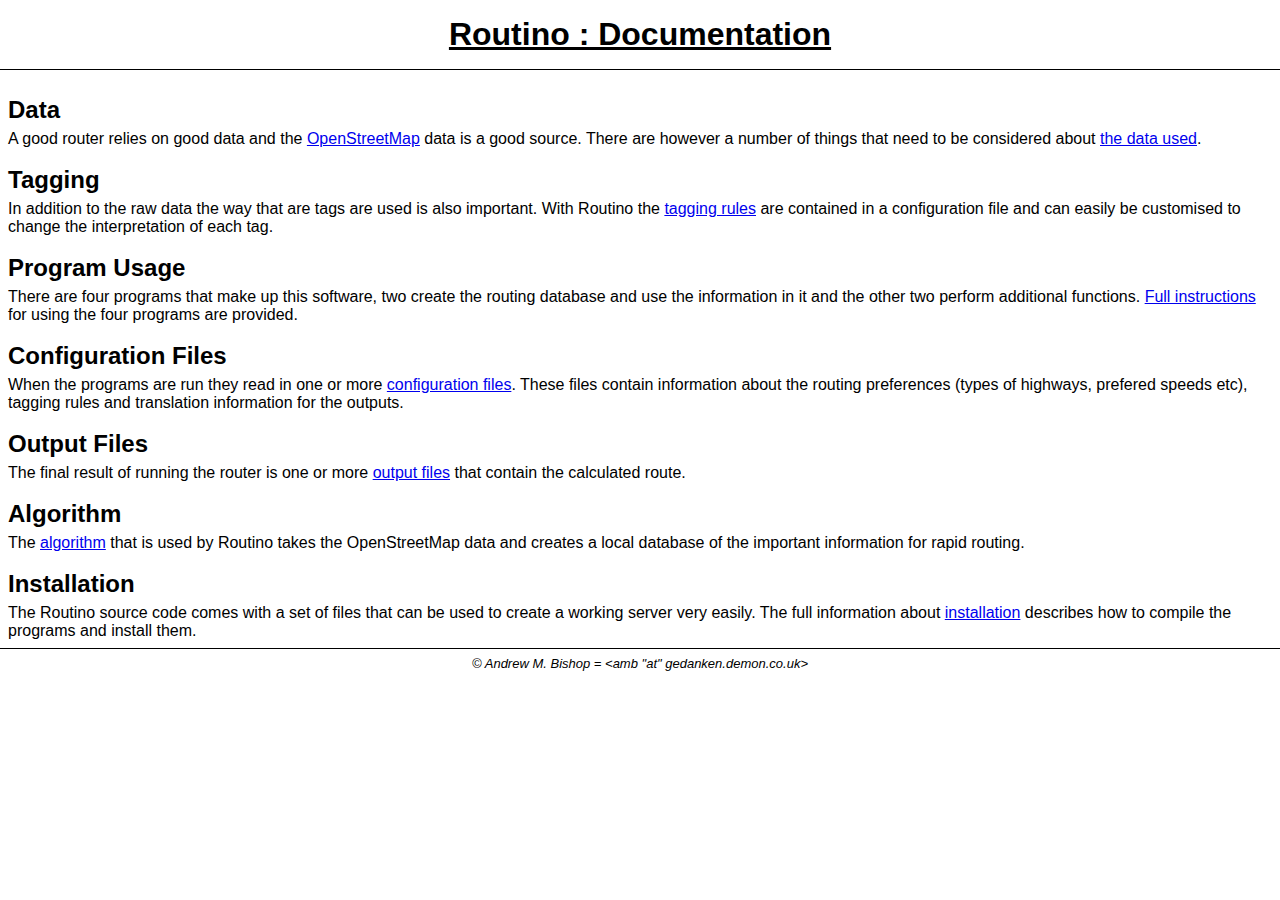
<file: doc/html/index.html>
<!DOCTYPE HTML PUBLIC "-//W3C//DTD HTML 4.01 Transitional//EN" "http://www.w3.org/TR/html4/loose.dtd">
<HTML>

<!--
 Routino documentation - index

 Part of the Routino routing software.

 This file Copyright 2008-2010 Andrew M. Bishop

 This program is free software: you can redistribute it and/or modify
 it under the terms of the GNU Affero General Public License as published by
 the Free Software Foundation, either version 3 of the License, or
 (at your option) any later version.

 This program is distributed in the hope that it will be useful,
 but WITHOUT ANY WARRANTY; without even the implied warranty of
 MERCHANTABILITY or FITNESS FOR A PARTICULAR PURPOSE.  See the
 GNU Affero General Public License for more details.

 You should have received a copy of the GNU Affero General Public License
 along with this program.  If not, see http://www.gnu.org/licenses/.
-->

<HEAD>
<TITLE>Routino : Documentation</TITLE>
<META http-equiv="Content-Type" content="text/html; charset=UTF-8">
<LINK href="style.css" type="text/css" rel="stylesheet">
</HEAD>

<BODY>

<!-- Header Start -->

<div class="header" align="center">

<h1>Routino : Documentation</h1>

<hr>
</div>

<!-- Header End -->

<!-- Content Start -->

<div class="content">


<h2><a name="H_1_1"></a>Data</h2>

A good router relies on good data and the
<a class="ext" title="OpenStreetMap" href="http://www.openstreetmap.org/">OpenStreetMap</a>
data is a good source.  There are however a number of things that need to be
considered about
<a href="data.html" title="Data considerations">the data used</a>.


<h2><a name="H_1_2"></a>Tagging</h2>

In addition to the raw data the way that are tags are used is also important.
With Routino the
<a title="Tagging" href="tagging.html">tagging rules</a>
are contained in a configuration file and can easily be customised to change the
interpretation of each tag.


<h2><a name="H_1_3"></a>Program Usage</h2>

There are four programs that make up this software, two create the routing
database and use the information in it and the other two perform additional functions.
<a href="usage.html" title="Program Usage">Full instructions</a>
for using the four programs are provided.


<h2><a name="H_1_4"></a>Configuration Files</h2>

When the programs are run they read in one or more
<a href="configuration.html" title="Configuration Files">configuration files</a>.
These files contain information about the routing preferences (types of highways,
prefered speeds etc), tagging rules and translation information for the outputs.


<h2><a name="H_1_5"></a>Output Files</h2>

The final result of running the router is one or more
<a href="output.html" title="Output Files">output files</a>
that contain the calculated route.


<h2><a name="H_1_6"></a>Algorithm</h2>

The <a title="Algorithm" href="algorithm.html">algorithm</a> that is used by
Routino takes the OpenStreetMap data and creates a local database of the
important information for rapid routing.


<h2><a name="H_1_7"></a>Installation</h2>

The Routino source code comes with a set of files that can be used to create
a working server very easily.  The full information about
<a href="installation.html" title="Installation">installation</a>
describes how to compile the programs and install them.


</div>

<!-- Content End -->

<!-- Footer Start -->

<div class="footer" align="center">
<hr>

<address>
&copy; Andrew M. Bishop = &lt;amb "at" gedanken.demon.co.uk&gt;
</address>

</div>

<!-- Footer End -->

</BODY>

</HTML>
</file>
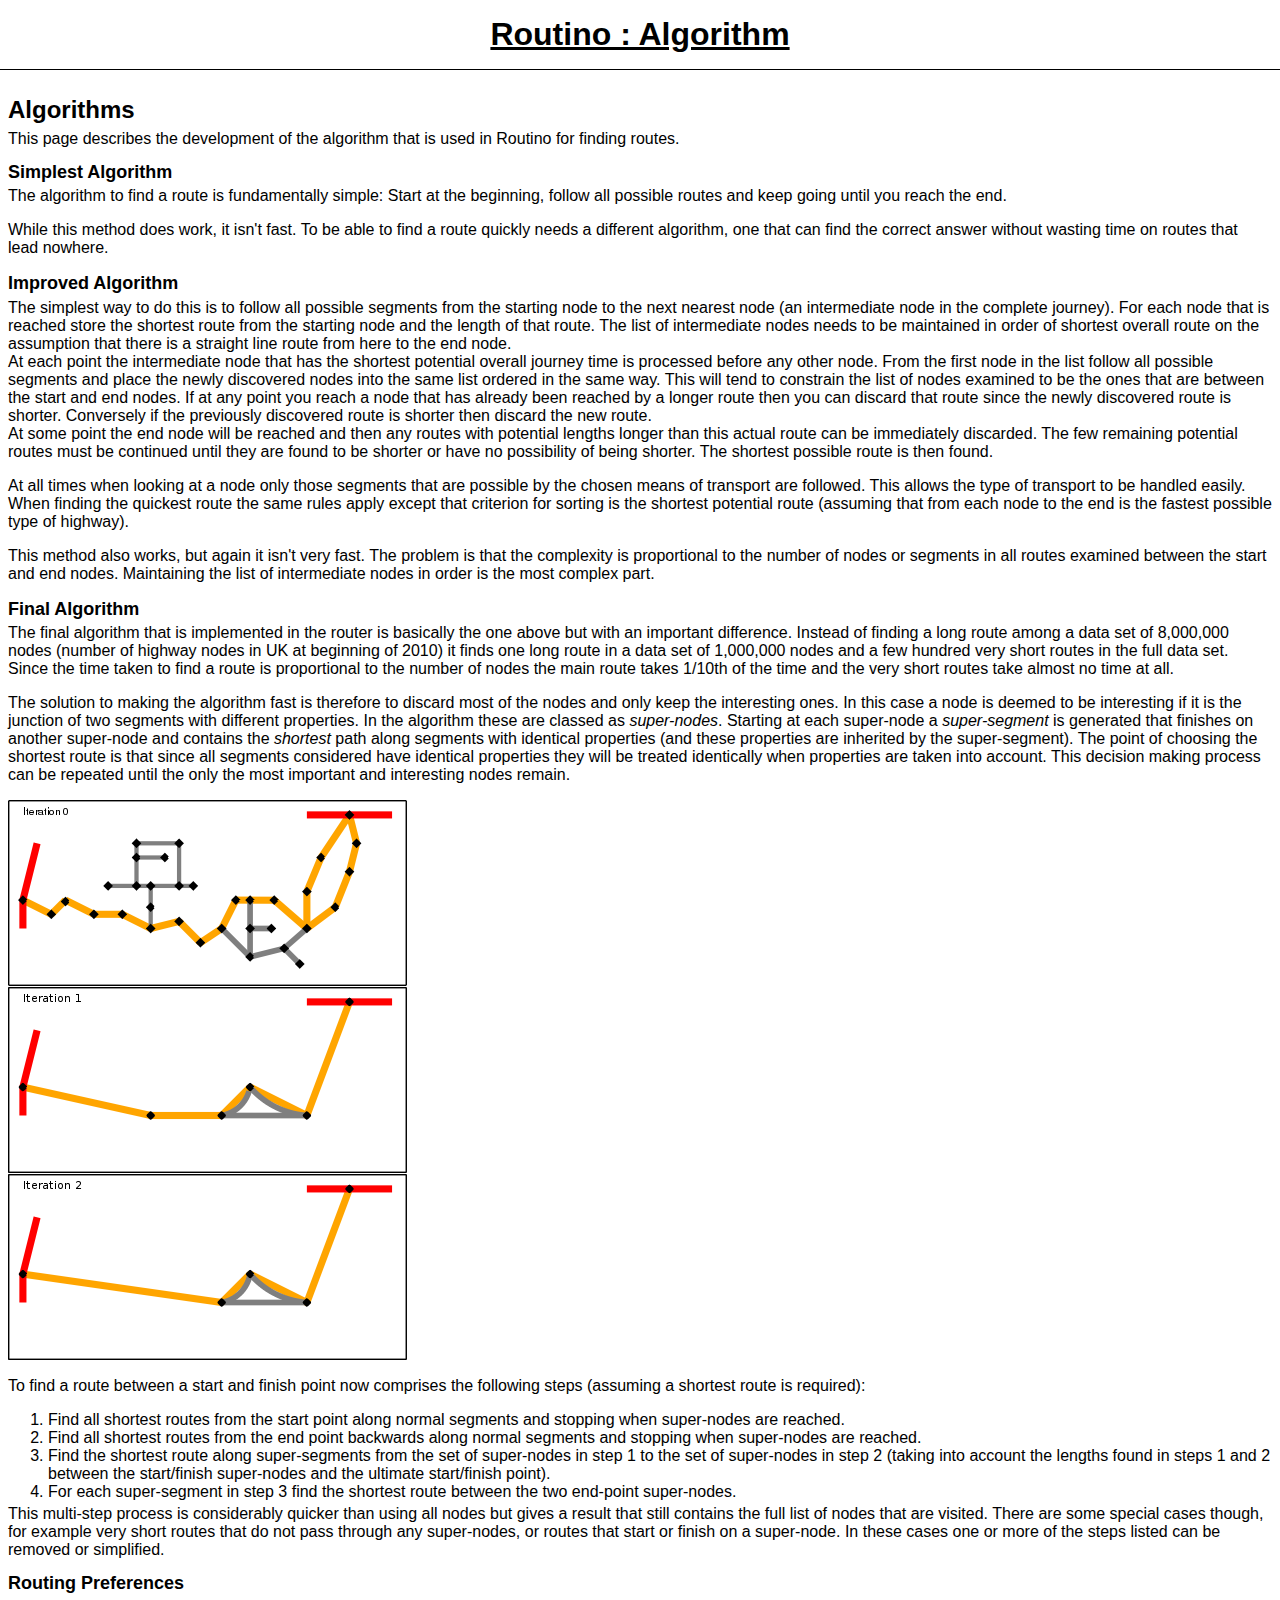
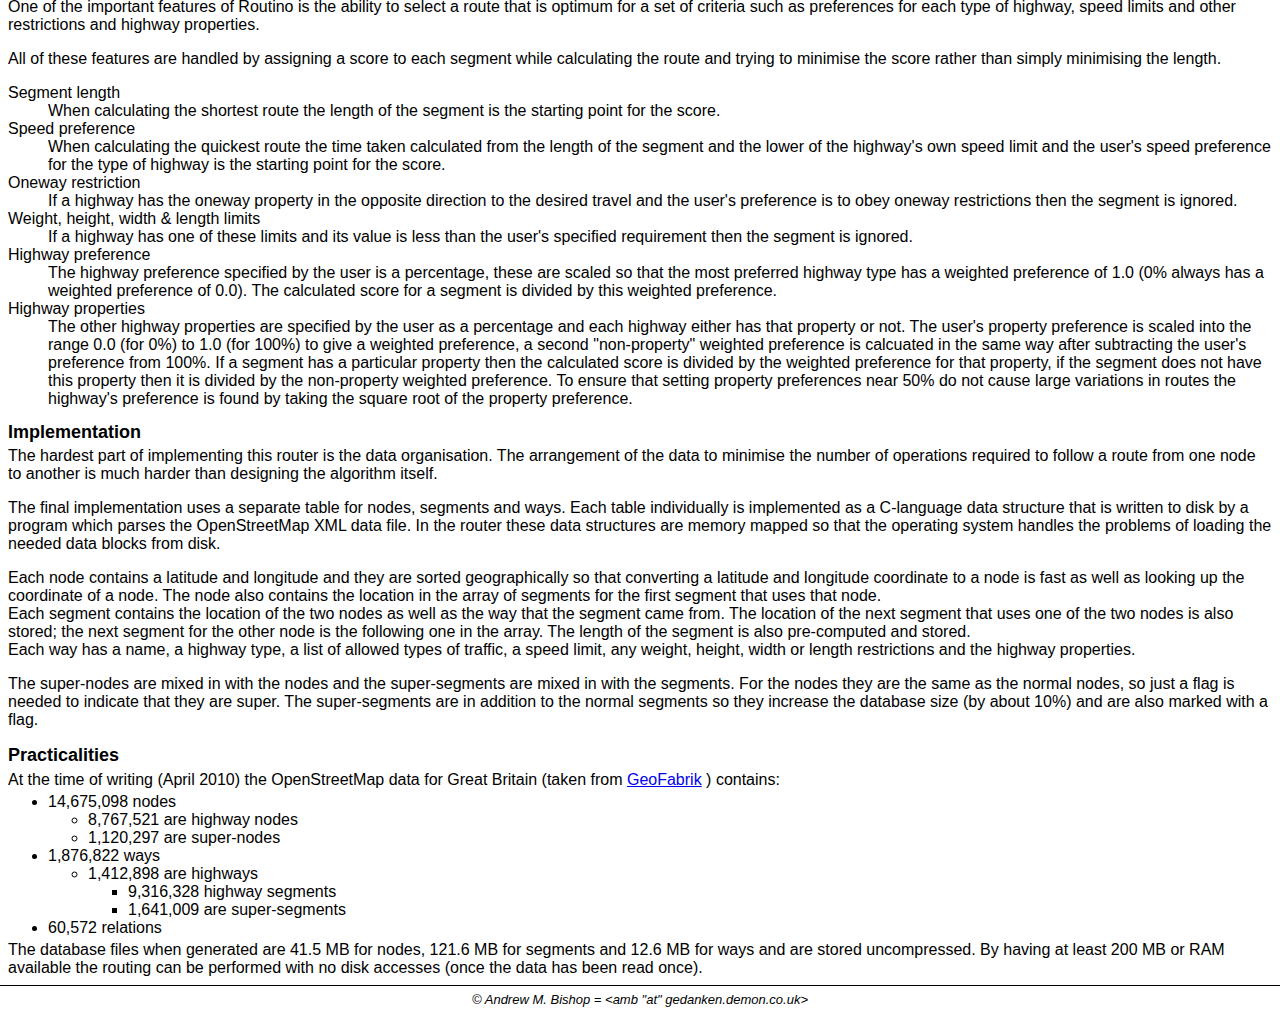
<file: doc/html/algorithm.html>
<!DOCTYPE HTML PUBLIC "-//W3C//DTD HTML 4.01 Transitional//EN" "http://www.w3.org/TR/html4/loose.dtd">
<HTML>

<!--
 Routino documentation - algorithm

 Part of the Routino routing software.

 This file Copyright 2008-2010 Andrew M. Bishop

 This program is free software: you can redistribute it and/or modify
 it under the terms of the GNU Affero General Public License as published by
 the Free Software Foundation, either version 3 of the License, or
 (at your option) any later version.

 This program is distributed in the hope that it will be useful,
 but WITHOUT ANY WARRANTY; without even the implied warranty of
 MERCHANTABILITY or FITNESS FOR A PARTICULAR PURPOSE.  See the
 GNU Affero General Public License for more details.

 You should have received a copy of the GNU Affero General Public License
 along with this program.  If not, see http://www.gnu.org/licenses/.
-->

<HEAD>
<TITLE>Routino : Algorithm</TITLE>
<META http-equiv="Content-Type" content="text/html; charset=UTF-8">
<LINK href="style.css" type="text/css" rel="stylesheet">
</HEAD>

<BODY>

<!-- Header Start -->

<div class="header" align="center">

<h1>Routino : Algorithm</h1>

<hr>
</div>

<!-- Header End -->

<!-- Content Start -->

<div class="content">

<h2><a name="H_1_1"></a>Algorithms</h2>

This page describes the development of the algorithm that is used in Routino for
finding routes.

<h3><a name="H_1_1_1"></a>Simplest Algorithm</h3>

The algorithm to find a route is fundamentally simple: Start at the beginning,
follow all possible routes and keep going until you reach the end.
<p>
While this method does work, it isn't fast.  To be able to find a route quickly
needs a different algorithm, one that can find the correct answer without
wasting time on routes that lead nowhere.

<h3><a name="H_1_1_2"></a>Improved Algorithm</h3>

The simplest way to do this is to follow all possible segments from the starting
node to the next nearest node (an intermediate node in the complete journey).
For each node that is reached store the shortest route from the starting node
and the length of that route.  The list of intermediate nodes needs to be
maintained in order of shortest overall route on the assumption that there is a
straight line route from here to the end node.
<br>
At each point the intermediate node that has the shortest potential overall
journey time is processed before any other node.  From the first node in the
list follow all possible segments and place the newly discovered nodes into the
same list ordered in the same way.  This will tend to constrain the list of
nodes examined to be the ones that are between the start and end nodes.  If at
any point you reach a node that has already been reached by a longer route then
you can discard that route since the newly discovered route is shorter.
Conversely if the previously discovered route is shorter then discard the new
route.
<br>
At some point the end node will be reached and then any routes with potential
lengths longer than this actual route can be immediately discarded.  The few
remaining potential routes must be continued until they are found to be shorter
or have no possibility of being shorter.  The shortest possible route is then
found.
<p>
At all times when looking at a node only those segments that are possible by the
chosen means of transport are followed.  This allows the type of transport to be
handled easily.  When finding the quickest route the same rules apply except
that criterion for sorting is the shortest potential route (assuming that from
each node to the end is the fastest possible type of highway).
<p>
This method also works, but again it isn't very fast.  The problem is that the
complexity is proportional to the number of nodes or segments in all routes
examined between the start and end nodes.  Maintaining the list of intermediate
nodes in order is the most complex part.

<h3><a name="H_1_1_3"></a>Final Algorithm</h3>

The final algorithm that is implemented in the router is basically the one above
but with an important difference.  Instead of finding a long route among a data
set of 8,000,000 nodes (number of highway nodes in UK at beginning of 2010) it
finds one long route in a data set of 1,000,000 nodes and a few hundred very
short routes in the full data set.  Since the time taken to find a route is
proportional to the number of nodes the main route takes 1/10th of the time and
the very short routes take almost no time at all.
<p>
The solution to making the algorithm fast is therefore to discard most of the
nodes and only keep the interesting ones.  In this case a node is deemed to be
interesting if it is the junction of two segments with different properties.  In
the algorithm these are classed as <em>super-nodes</em>.  Starting at each
super-node a <em>super-segment</em> is generated that finishes on another
super-node and contains the <em>shortest</em> path along segments with identical
properties (and these properties are inherited by the super-segment).  The point
of choosing the shortest route is that since all segments considered have
identical properties they will be treated identically when properties are taken
into account.  This decision making process can be repeated until the only the
most important and interesting nodes remain.
<p>
<img alt="Original data" src="example0.png"><br>
<img alt="Iteration 1" src="example1.png"><br>
<img alt="Iteration 2" src="example2.png"><br>
<p>
To find a route between a start and finish point now comprises the following
steps (assuming a shortest route is required):
<ol>
  <li>Find all shortest routes from the start point along normal segments and
  stopping when super-nodes are reached.
  <li>Find all shortest routes from the end point backwards along normal
  segments and stopping when super-nodes are reached.
  <li>Find the shortest route along super-segments from the set of super-nodes
  in step 1 to the set of super-nodes in step 2 (taking into account the lengths
  found in steps 1 and 2 between the start/finish super-nodes and the ultimate
  start/finish point).
  <li>For each super-segment in step 3 find the shortest route between the two
  end-point super-nodes.
</ol>
This multi-step process is considerably quicker than using all nodes but gives a
result that still contains the full list of nodes that are visited.  There are
some special cases though, for example very short routes that do not pass
through any super-nodes, or routes that start or finish on a super-node.  In
these cases one or more of the steps listed can be removed or simplified.

<h3><a name="H_1_1_4"></a>Routing Preferences</h3>

One of the important features of Routino is the ability to select a route that
is optimum for a set of criteria such as preferences for each type of highway,
speed limits and other restrictions and highway properties.
<p>
All of these features are handled by assigning a score to each segment while
calculating the route and trying to minimise the score rather than simply
minimising the length.
<dl>
  <dt>Segment length
  <dd>When calculating the shortest route the length of the segment is the
  starting point for the score.
  <dt>Speed preference
  <dd>When calculating the quickest route the time taken calculated from the
  length of the segment and the lower of the highway's own speed limit and the
  user's speed preference for the type of highway is the starting point for the
  score.
  <dt>Oneway restriction
  <dd>If a highway has the oneway property in the opposite direction to the
  desired travel and the user's preference is to obey oneway restrictions then
  the segment is ignored.
  <dt>Weight, height, width &amp; length limits
  <dd>If a highway has one of these limits and its value is less than the user's
  specified requirement then the segment is ignored.
  <dt>Highway preference
  <dd>The highway preference specified by the user is a percentage, these are
  scaled so that the most preferred highway type has a weighted preference of
  1.0 (0% always has a weighted preference of 0.0).  The calculated score for a
  segment is divided by this weighted preference.
  <dt>Highway properties
  <dd>The other highway properties are specified by the user as a percentage and
  each highway either has that property or not.  The user's property preference
  is scaled into the range 0.0 (for 0%) to 1.0 (for 100%) to give a weighted
  preference, a second "non-property" weighted preference is calcuated in the
  same way after subtracting the user's preference from 100%.  If a segment has
  a particular property then the calculated score is divided by the weighted
  preference for that property, if the segment does not have this property then
  it is divided by the non-property weighted preference.  To ensure that setting
  property preferences near 50% do not cause large variations in routes the
  highway's preference is found by taking the square root of the property
  preference.
</dl>

<h3><a name="H_1_1_5"></a>Implementation</h3>

The hardest part of implementing this router is the data organisation.  The
arrangement of the data to minimise the number of operations required to follow
a route from one node to another is much harder than designing the algorithm
itself.
<p>
The final implementation uses a separate table for nodes, segments and ways.
Each table individually is implemented as a C-language data structure that is
written to disk by a program which parses the OpenStreetMap XML data file.  In
the router these data structures are memory mapped so that the operating system
handles the problems of loading the needed data blocks from disk.
<p>
Each node contains a latitude and longitude and they are sorted geographically
so that converting a latitude and longitude coordinate to a node is fast as well
as looking up the coordinate of a node.  The node also contains the location in
the array of segments for the first segment that uses that node.
<br>
Each segment contains the location of the two nodes as well as the way that the
segment came from.  The location of the next segment that uses one of the two
nodes is also stored; the next segment for the other node is the following one
in the array.  The length of the segment is also pre-computed and stored.
<br>
Each way has a name, a highway type, a list of allowed types of traffic, a speed
limit, any weight, height, width or length restrictions and the highway
properties.
<p>
The super-nodes are mixed in with the nodes and the super-segments are mixed in
with the segments.  For the nodes they are the same as the normal nodes, so just
a flag is needed to indicate that they are super.  The super-segments are in
addition to the normal segments so they increase the database size (by about
10%) and are also marked with a flag.

<h3><a name="H_1_1_6"></a>Practicalities</h3>

At the time of writing (April 2010) the OpenStreetMap data for Great Britain
(taken from
<a class="ext" href="http://download.geofabrik.de/osm/europe/" title="GeoFabrik Mirror of OpenStreetMap Data">GeoFabrik</a>
) contains:
<ul>
  <li>14,675,098 nodes
  <ul>
    <li>8,767,521 are highway nodes
    <li>1,120,297 are super-nodes
  </ul>
  <li>1,876,822 ways
  <ul>
    <li>1,412,898 are highways
    <ul>
      <li>9,316,328 highway segments
      <li>1,641,009 are super-segments
    </ul>
  </ul>
  <li>60,572 relations
</ul>

The database files when generated are 41.5 MB for nodes, 121.6 MB for segments
and 12.6 MB for ways and are stored uncompressed.  By having at least 200 MB or
RAM available the routing can be performed with no disk accesses (once the data
has been read once).


</div>

<!-- Content End -->

<!-- Footer Start -->

<div class="footer" align="center">
<hr>

<address>
&copy; Andrew M. Bishop = &lt;amb "at" gedanken.demon.co.uk&gt;
</address>

</div>

<!-- Footer End -->

</BODY>

</HTML>
</file>
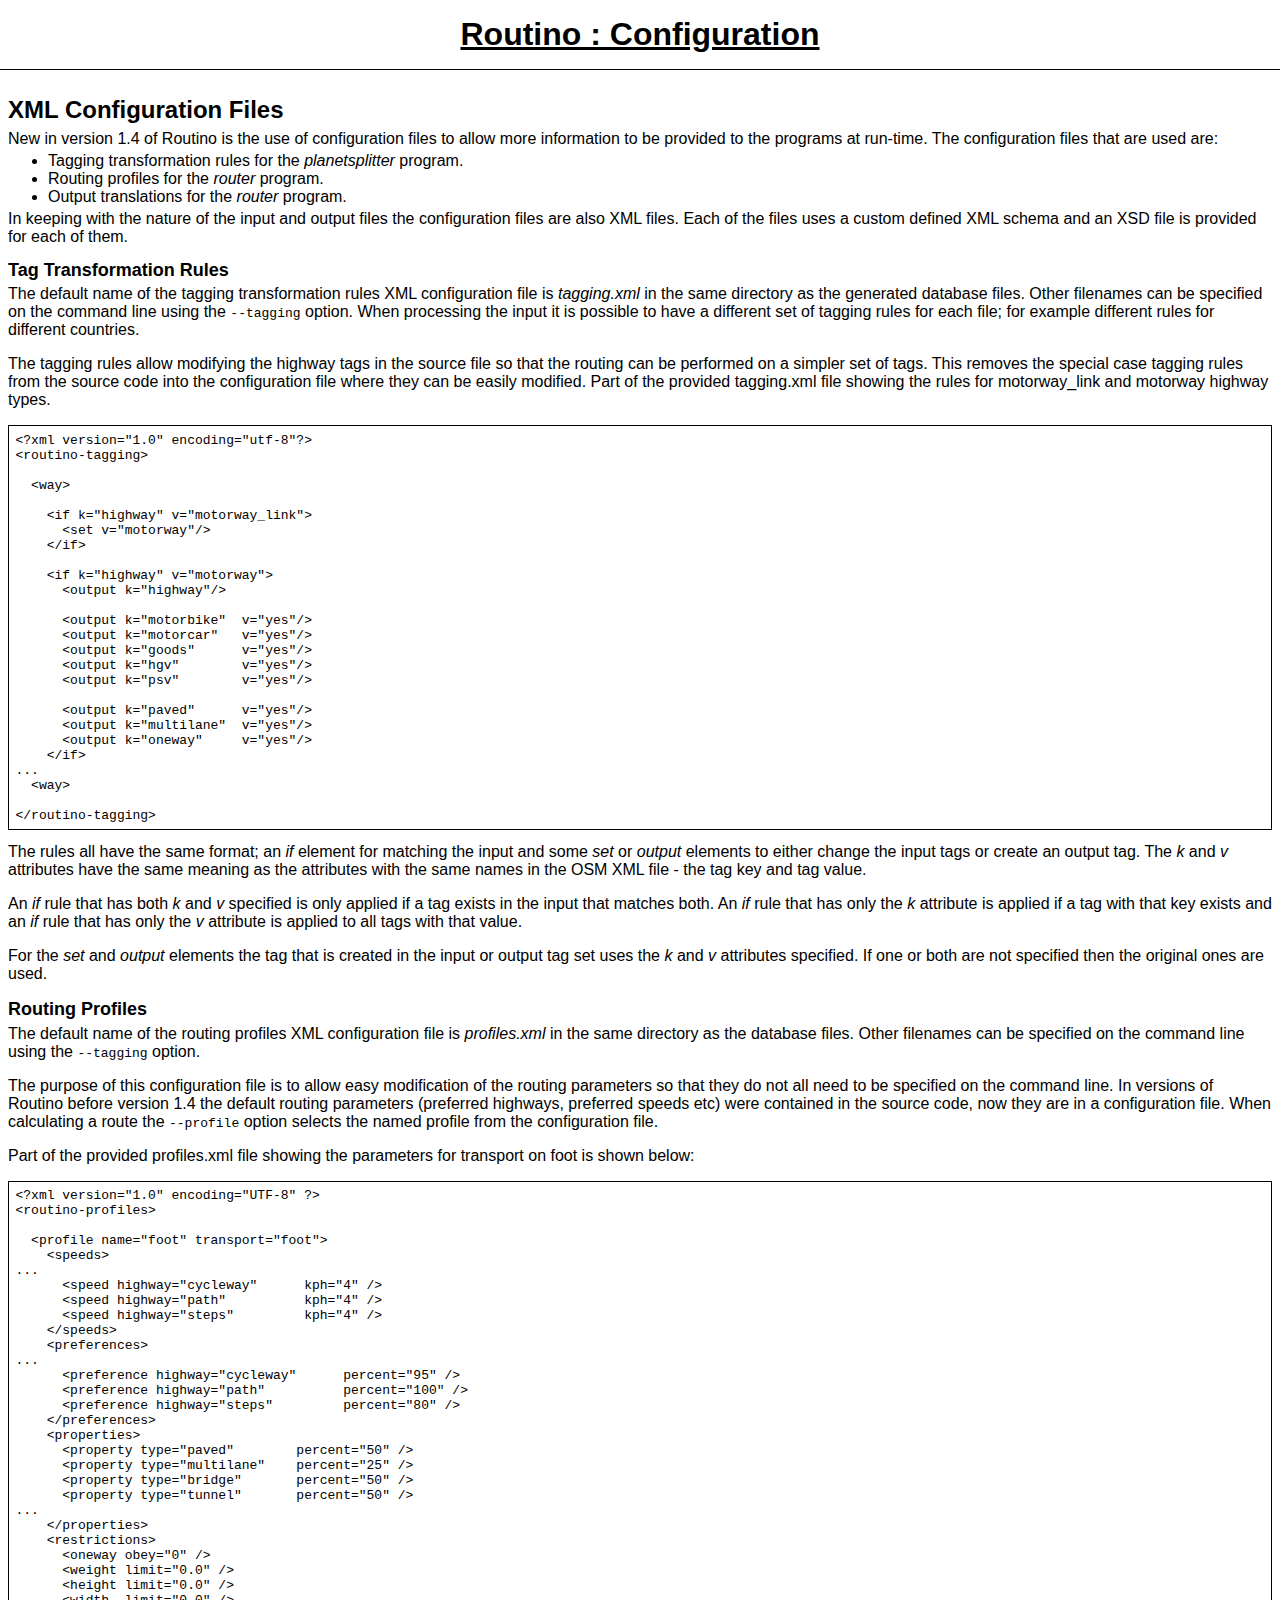
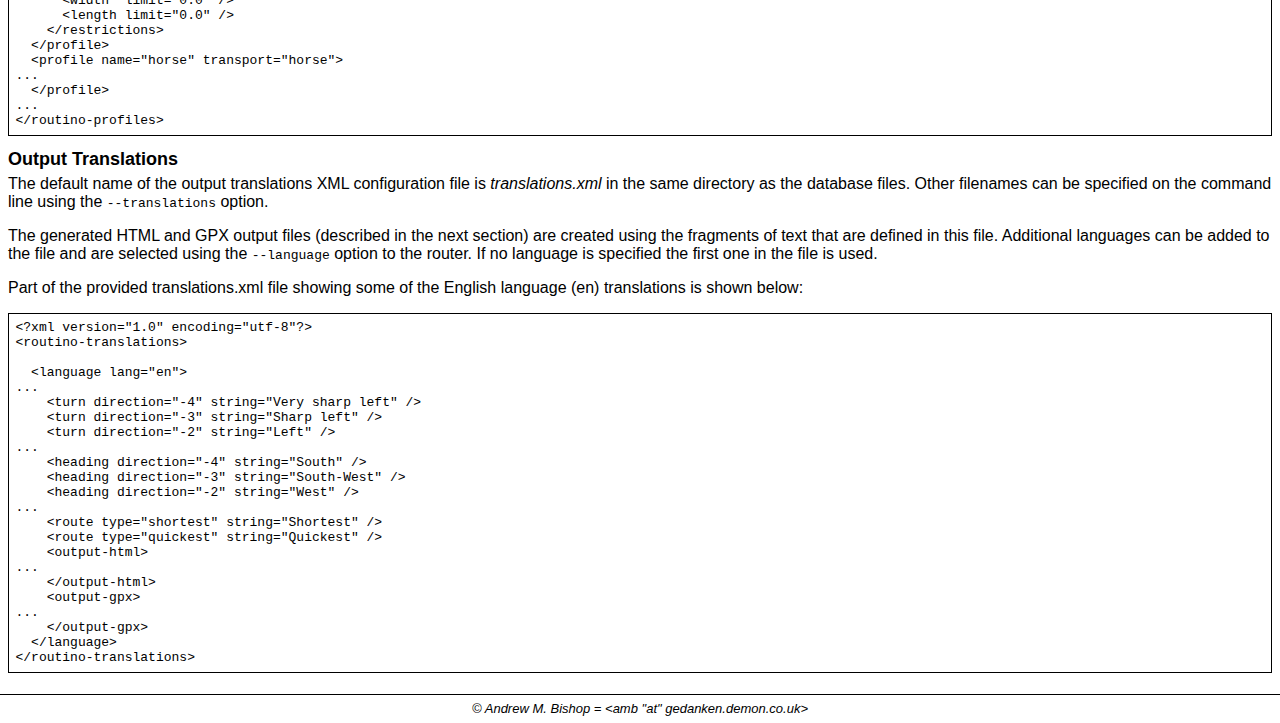
<file: doc/html/configuration.html>
<!DOCTYPE HTML PUBLIC "-//W3C//DTD HTML 4.01 Transitional//EN" "http://www.w3.org/TR/html4/loose.dtd">
<HTML>

<!--
 Routino documentation - configuration

 Part of the Routino routing software.

 This file Copyright 2008-2010 Andrew M. Bishop

 This program is free software: you can redistribute it and/or modify
 it under the terms of the GNU Affero General Public License as published by
 the Free Software Foundation, either version 3 of the License, or
 (at your option) any later version.

 This program is distributed in the hope that it will be useful,
 but WITHOUT ANY WARRANTY; without even the implied warranty of
 MERCHANTABILITY or FITNESS FOR A PARTICULAR PURPOSE.  See the
 GNU Affero General Public License for more details.

 You should have received a copy of the GNU Affero General Public License
 along with this program.  If not, see http://www.gnu.org/licenses/.
-->

<HEAD>
<TITLE>Routino : Configuration</TITLE>
<META http-equiv="Content-Type" content="text/html; charset=UTF-8">
<LINK href="style.css" type="text/css" rel="stylesheet">
</HEAD>

<BODY>

<!-- Header Start -->

<div class="header" align="center">

<h1>Routino : Configuration</h1>

<hr>
</div>

<!-- Header End -->

<!-- Content Start -->

<div class="content">

<h2><a name="H_1_1"></a>XML Configuration Files</h2>

New in version 1.4 of Routino is the use of configuration files to allow more
information to be provided to the programs at run-time.  The configuration files
that are used are:
<ul>
  <li>Tagging transformation rules for the <em>planetsplitter</em> program.
  <li>Routing profiles for the <em>router</em> program.
  <li>Output translations for the <em>router</em> program.
</ul>

In keeping with the nature of the input and output files the configuration files
are also XML files.  Each of the files uses a custom defined XML schema and an
XSD file is provided for each of them.

<h3><a name="H_1_1_1" title="Tagging rules"></a>Tag Transformation Rules</h3>

The default name of the tagging transformation rules XML configuration file
is <em>tagging.xml</em> in the same directory as the generated database files.
Other filenames can be specified on the command line using
the <tt>--tagging</tt> option.  When processing the input it is possible to have
a different set of tagging rules for each file; for example different rules for
different countries.

<p>

The tagging rules allow modifying the highway tags in the source file so that
the routing can be performed on a simpler set of tags.  This removes the special
case tagging rules from the source code into the configuration file where they
can be easily modified.  Part of the provided tagging.xml file showing the rules
for motorway_link and motorway highway types.

<pre class="boxed">
&lt;?xml version="1.0" encoding="utf-8"?&gt;
&lt;routino-tagging&gt;

  &lt;way&gt;

    &lt;if k="highway" v="motorway_link"&gt;
      &lt;set v="motorway"/&gt;
    &lt;/if&gt;

    &lt;if k="highway" v="motorway"&gt;
      &lt;output k="highway"/&gt;

      &lt;output k="motorbike"  v="yes"/&gt;
      &lt;output k="motorcar"   v="yes"/&gt;
      &lt;output k="goods"      v="yes"/&gt;
      &lt;output k="hgv"        v="yes"/&gt;
      &lt;output k="psv"        v="yes"/&gt;

      &lt;output k="paved"      v="yes"/&gt;
      &lt;output k="multilane"  v="yes"/&gt;
      &lt;output k="oneway"     v="yes"/&gt;
    &lt;/if&gt;
...
  &lt;way&gt;

&lt;/routino-tagging&gt;
</pre>

The rules all have the same format; an <em>if</em> element for matching the
input and some <em>set</em> or <em>output</em> elements to either change the
input tags or create an output tag.  The <em>k</em> and <em>v</em> attributes
have the same meaning as the attributes with the same names in the OSM XML file
- the tag key and tag value.

<p>

An <em>if</em> rule that has both <em>k</em> and <em>v</em> specified is only
applied if a tag exists in the input that matches both.  An <em>if</em> rule
that has only the <em>k</em> attribute is applied if a tag with that key exists
and an <em>if</em> rule that has only the <em>v</em> attribute is applied to all
tags with that value.

<p>

For the <em>set</em> and <em>output</em> elements the tag that is created in the
input or output tag set uses the <em>k</em> and <em>v</em> attributes specified.
If one or both are not specified then the original ones are used.


<h3><a name="H_1_1_2" title="Profiles"></a>Routing Profiles</h3>

The default name of the routing profiles XML configuration file
is <em>profiles.xml</em> in the same directory as the database files.  Other
filenames can be specified on the command line using the <tt>--tagging</tt>
option.

<p>

The purpose of this configuration file is to allow easy modification of the
routing parameters so that they do not all need to be specified on the command
line.  In versions of Routino before version 1.4 the default routing parameters
(preferred highways, preferred speeds etc) were contained in the source code,
now they are in a configuration file.  When calculating a route
the <tt>--profile</tt> option selects the named profile from the configuration
file.

<p>

Part of the provided profiles.xml file showing the parameters for transport on
foot is shown below:

<pre class="boxed">
&lt;?xml version="1.0" encoding="UTF-8" ?&gt;
&lt;routino-profiles&gt;

  &lt;profile name="foot" transport="foot"&gt;
    &lt;speeds&gt;
...
      &lt;speed highway="cycleway"      kph="4" /&gt;
      &lt;speed highway="path"          kph="4" /&gt;
      &lt;speed highway="steps"         kph="4" /&gt;
    &lt;/speeds&gt;
    &lt;preferences&gt;
...
      &lt;preference highway="cycleway"      percent="95" /&gt;
      &lt;preference highway="path"          percent="100" /&gt;
      &lt;preference highway="steps"         percent="80" /&gt;
    &lt;/preferences&gt;
    &lt;properties&gt;
      &lt;property type="paved"        percent="50" /&gt;
      &lt;property type="multilane"    percent="25" /&gt;
      &lt;property type="bridge"       percent="50" /&gt;
      &lt;property type="tunnel"       percent="50" /&gt;
...
    &lt;/properties&gt;
    &lt;restrictions&gt;
      &lt;oneway obey="0" /&gt; 
      &lt;weight limit="0.0" /&gt;
      &lt;height limit="0.0" /&gt;
      &lt;width  limit="0.0" /&gt;
      &lt;length limit="0.0" /&gt;
    &lt;/restrictions&gt;
  &lt;/profile&gt;
  &lt;profile name="horse" transport="horse"&gt;
...
  &lt;/profile&gt;
...
&lt;/routino-profiles&gt;
</pre>


<h3><a name="H_1_1_3" title="Translations"></a>Output Translations</h3>

The default name of the output translations XML configuration file
is <em>translations.xml</em> in the same directory as the database files.  Other
filenames can be specified on the command line using the <tt>--translations</tt>
option.

<p>

The generated HTML and GPX output files (described in the next section) are
created using the fragments of text that are defined in this file.  Additional
languages can be added to the file and are selected using
the <tt>--language</tt> option to the router.  If no language is specified the
first one in the file is used.

<p>

Part of the provided translations.xml file showing some of the English language
(en) translations is shown below:

<pre class="boxed">
&lt;?xml version="1.0" encoding="utf-8"?&gt;
&lt;routino-translations&gt;

  &lt;language lang="en"&gt;
...
    &lt;turn direction="-4" string="Very sharp left" /&gt;
    &lt;turn direction="-3" string="Sharp left" /&gt;
    &lt;turn direction="-2" string="Left" /&gt;
...
    &lt;heading direction="-4" string="South" /&gt;
    &lt;heading direction="-3" string="South-West" /&gt;
    &lt;heading direction="-2" string="West" /&gt;
...
    &lt;route type="shortest" string="Shortest" /&gt;
    &lt;route type="quickest" string="Quickest" /&gt;
    &lt;output-html&gt;
...
    &lt;/output-html&gt;
    &lt;output-gpx&gt;
...
    &lt;/output-gpx&gt;
  &lt;/language&gt;
&lt;/routino-translations&gt;
</pre>

</div>

<!-- Content End -->

<!-- Footer Start -->

<div class="footer" align="center">
<hr>

<address>
&copy; Andrew M. Bishop = &lt;amb "at" gedanken.demon.co.uk&gt;
</address>

</div>

<!-- Footer End -->

</BODY>

</HTML>
</file>
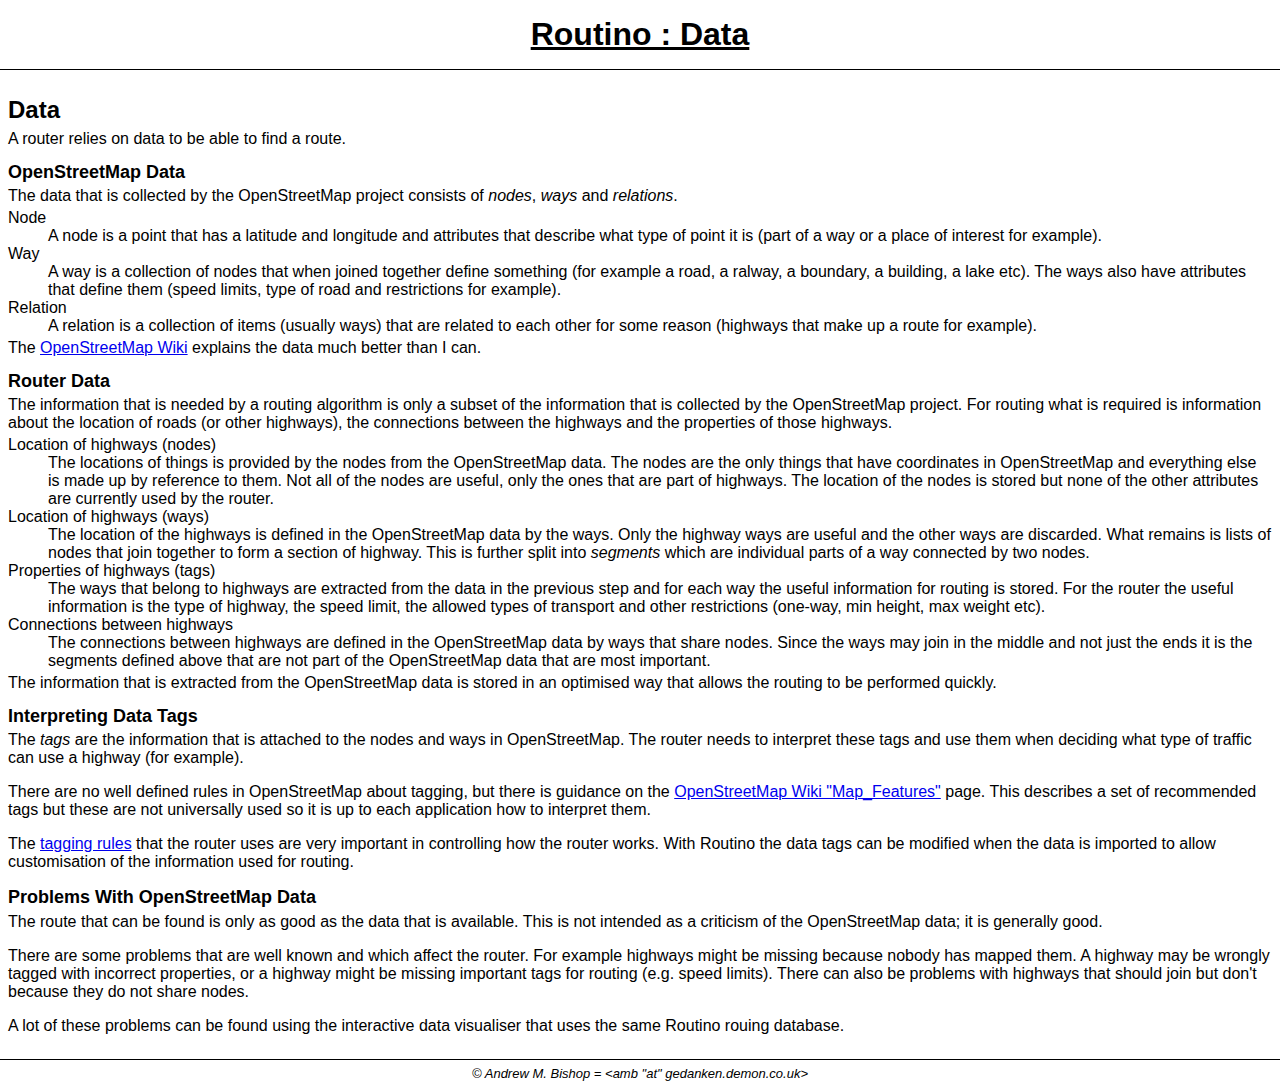
<file: doc/html/data.html>
<!DOCTYPE HTML PUBLIC "-//W3C//DTD HTML 4.01 Transitional//EN" "http://www.w3.org/TR/html4/loose.dtd">
<HTML>

<!--
 Routino documentation - data

 Part of the Routino routing software.

 This file Copyright 2008-2010 Andrew M. Bishop

 This program is free software: you can redistribute it and/or modify
 it under the terms of the GNU Affero General Public License as published by
 the Free Software Foundation, either version 3 of the License, or
 (at your option) any later version.

 This program is distributed in the hope that it will be useful,
 but WITHOUT ANY WARRANTY; without even the implied warranty of
 MERCHANTABILITY or FITNESS FOR A PARTICULAR PURPOSE.  See the
 GNU Affero General Public License for more details.

 You should have received a copy of the GNU Affero General Public License
 along with this program.  If not, see http://www.gnu.org/licenses/.
-->

<HEAD>
<TITLE>Routino : Data</TITLE>
<META http-equiv="Content-Type" content="text/html; charset=UTF-8">
<LINK href="style.css" type="text/css" rel="stylesheet">
</HEAD>

<BODY>

<!-- Header Start -->

<div class="header" align="center">

<h1>Routino : Data</h1>

<hr>
</div>

<!-- Header End -->

<!-- Content Start -->

<div class="content">

<h2><a name="H_1_1"></a>Data</h2>

A router relies on data to be able to find a route.

<h3><a name="H_1_1_1"></a>OpenStreetMap Data</h3>

The data that is collected by the OpenStreetMap project consists of
<em>nodes</em>, <em>ways</em> and <em>relations</em>.
<dl>
  <dt>Node
  <dd>A node is a point that has a latitude and longitude and attributes that
      describe what type of point it is (part of a way or a place of interest for
      example).
  <dt>Way
  <dd>A way is a collection of nodes that when joined together define something
      (for example a road, a ralway, a boundary, a building, a lake etc).  The
      ways also have attributes that define them (speed limits, type of road and
      restrictions for example).
  <dt>Relation
  <dd>A relation is a collection of items (usually ways) that are related to
      each other for some reason (highways that make up a route for example).
</dl>

The
<a class="ext" title="OpenStreetMap Wiki" href="http://wiki.openstreetmap.org/wiki/Main_Page">OpenStreetMap Wiki</a>
explains the data much better than I can.

<h3><a name="H_1_1_2"></a>Router Data</h3>

The information that is needed by a routing algorithm is only a subset of the
information that is collected by the OpenStreetMap project.  For routing what is
required is information about the location of roads (or other highways), the
connections between the highways and the properties of those highways.
<dl>
  <dt>Location of highways (nodes)
  <dd>The locations of things is provided by the nodes from the OpenStreetMap
      data.  The nodes are the only things that have coordinates in
      OpenStreetMap and everything else is made up by reference to them.  Not
      all of the nodes are useful, only the ones that are part of highways.  The
      location of the nodes is stored but none of the other attributes are
      currently used by the router.
  <dt>Location of highways (ways)
  <dd>The location of the highways is defined in the OpenStreetMap data by the
      ways.  Only the highway ways are useful and the other ways are discarded.
      What remains is lists of nodes that join together to form a section of
      highway.  This is further split into <em>segments</em> which are
      individual parts of a way connected by two nodes.
  <dt>Properties of highways (tags)
  <dd>The ways that belong to highways are extracted from the data in the
      previous step and for each way the useful information for routing is
      stored.  For the router the useful information is the type of highway, the
      speed limit, the allowed types of transport and other restrictions
      (one-way, min height, max weight etc).
  <dt>Connections between highways
  <dd>The connections between highways are defined in the OpenStreetMap data by
      ways that share nodes.  Since the ways may join in the middle and not just
      the ends it is the segments defined above that are not part of the
      OpenStreetMap data that are most important.
</dl>

The information that is extracted from the OpenStreetMap data is stored in an
optimised way that allows the routing to be performed quickly.

<h3><a name="H_1_1_3" title="Data Tags"></a>Interpreting Data Tags</h3>

The <em>tags</em> are the information that is attached to the nodes and ways in
OpenStreetMap.  The router needs to interpret these tags and use them when
deciding what type of traffic can use a highway (for example).
<p>

There are no well defined rules in OpenStreetMap about tagging, but there is
guidance on the
<a class="ext" title="Map Features" href="http://wiki.openstreetmap.org/index.php/Map_Features">OpenStreetMap Wiki "Map_Features"</a>
page.  This describes a set of recommended tags but these are not universally used
so it is up to each application how to interpret them.
<p>

The <a title="Tagging" href="tagging.html">tagging rules</a> that the router
uses are very important in controlling how the router works.  With Routino the
data tags can be modified when the data is imported to allow customisation of
the information used for routing.


<h3><a name="H_1_1_4" title="Problems With Data"></a>Problems With OpenStreetMap Data</h3>

The route that can be found is only as good as the data that is available.  This
is not intended as a criticism of the OpenStreetMap data; it is generally good.
<p>
There are some problems that are well known and which affect the router.  For
example highways might be missing because nobody has mapped them.  A highway may
be wrongly tagged with incorrect properties, or a highway might be missing
important tags for routing (e.g.  speed limits).  There can also be problems
with highways that should join but don't because they do not share nodes.
<p>
A lot of these problems can be found using the interactive data visualiser that
uses the same Routino rouing database.


</div>

<!-- Content End -->

<!-- Footer Start -->

<div class="footer" align="center">
<hr>

<address>
&copy; Andrew M. Bishop = &lt;amb "at" gedanken.demon.co.uk&gt;
</address>

</div>

<!-- Footer End -->

</BODY>

</HTML>
</file>
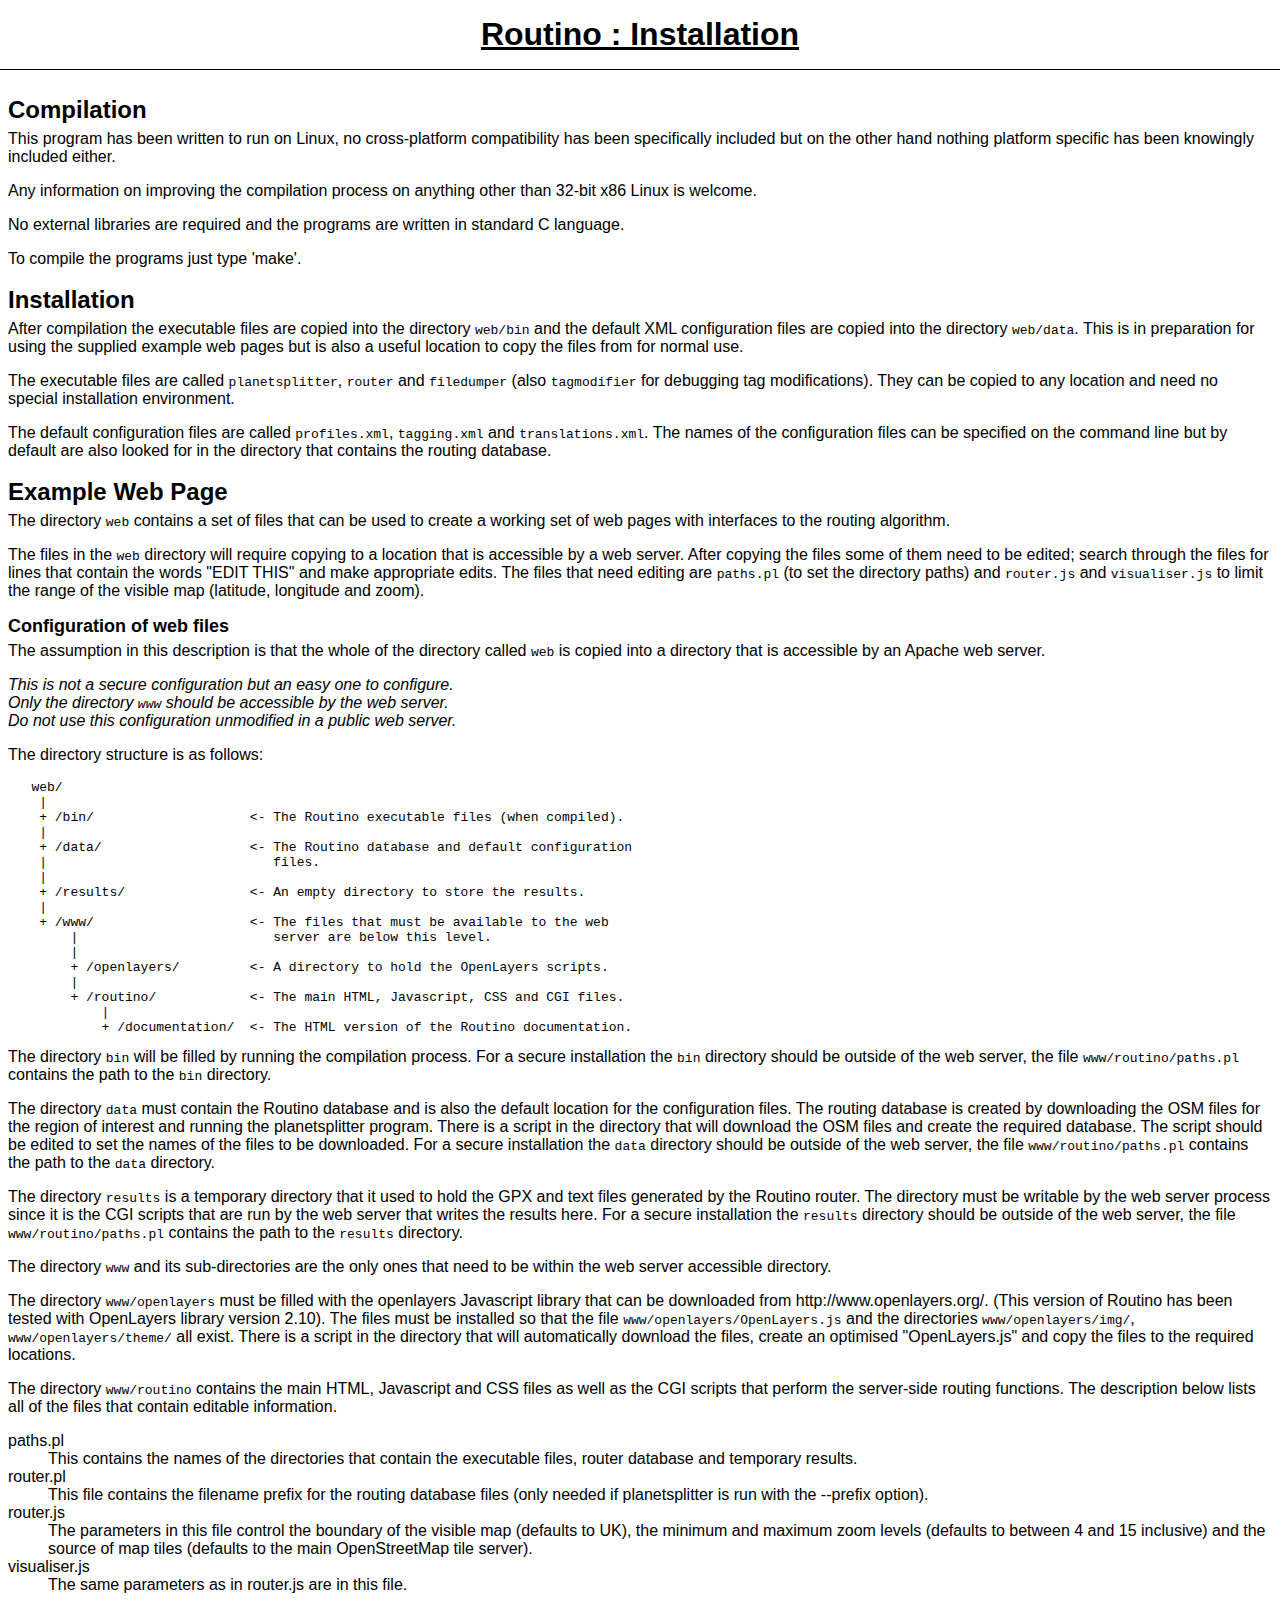
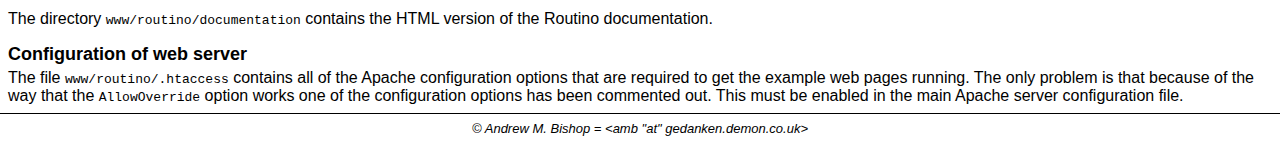
<file: doc/html/installation.html>
<!DOCTYPE HTML PUBLIC "-//W3C//DTD HTML 4.01 Transitional//EN" "http://www.w3.org/TR/html4/loose.dtd">
<HTML>

<!--
 Routino documentation - installation

 Part of the Routino routing software.

 This file Copyright 2008-2011 Andrew M. Bishop

 This program is free software: you can redistribute it and/or modify
 it under the terms of the GNU Affero General Public License as published by
 the Free Software Foundation, either version 3 of the License, or
 (at your option) any later version.

 This program is distributed in the hope that it will be useful,
 but WITHOUT ANY WARRANTY; without even the implied warranty of
 MERCHANTABILITY or FITNESS FOR A PARTICULAR PURPOSE.  See the
 GNU Affero General Public License for more details.

 You should have received a copy of the GNU Affero General Public License
 along with this program.  If not, see http://www.gnu.org/licenses/.
-->

<HEAD>
<TITLE>Routino : Installation</TITLE>
<META http-equiv="Content-Type" content="text/html; charset=UTF-8">
<LINK href="style.css" type="text/css" rel="stylesheet">
</HEAD>

<BODY>

<!-- Header Start -->

<div class="header" align="center">

<h1>Routino : Installation</h1>

<hr>
</div>

<!-- Header End -->

<!-- Content Start -->

<div class="content">


<h2><a name="H_1_1"></a>Compilation</h2>

This program has been written to run on Linux, no cross-platform compatibility
has been specifically included but on the other hand nothing platform specific
has been knowingly included either.

<p>

Any information on improving the compilation process on anything other than
32-bit x86 Linux is welcome.

<p>

No external libraries are required and the programs are written in standard C
language.

<p>

To compile the programs just type 'make'.


<h2><a name="H_1_2"></a>Installation</h2>

After compilation the executable files are copied into the directory
<tt>web/bin</tt> and the default XML configuration files are copied into the
directory <tt>web/data</tt>.  This is in preparation for using the supplied
example web pages but is also a useful location to copy the files from for
normal use.

<p>

The executable files are called <tt>planetsplitter</tt>, <tt>router</tt> and
<tt>filedumper</tt> (also <tt>tagmodifier</tt> for debugging tag modifications).
They can be copied to any location and need no special installation environment.

<p>

The default configuration files are called <tt>profiles.xml</tt>,
<tt>tagging.xml</tt> and <tt>translations.xml</tt>.  The names of the
configuration files can be specified on the command line but by default are also
looked for in the directory that contains the routing database.


<h2><a name="H_1_3"></a>Example Web Page</h2>

The directory <tt>web</tt> contains a set of files that can be used to create a
working set of web pages with interfaces to the routing algorithm.

<p>

The files in the <tt>web</tt> directory will require copying to a location that
is accessible by a web server.  After copying the files some of them need to be
edited; search through the files for lines that contain the words "EDIT THIS"
and make appropriate edits.  The files that need editing are <tt>paths.pl</tt>
(to set the directory paths) and <tt>router.js</tt> and <tt>visualiser.js</tt>
to limit the range of the visible map (latitude, longitude and zoom).


<h3><a name="H_1_3_1"></a>Configuration of web files</h3>

The assumption in this description is that the whole of the directory called
<tt>web</tt> is copied into a directory that is accessible by an Apache web
server.

<p>

<em>This is not a secure configuration but an easy one to configure.</em>
<br>
<em>Only the directory <tt>www</tt> should be accessible by the web server.</em>
<br>
<em>Do not use this configuration unmodified in a public web server.</em>

<p>

The directory structure is as follows:

<pre>
   web/
    |
    + /bin/                    <- The Routino executable files (when compiled).
    |
    + /data/                   <- The Routino database and default configuration
    |                             files.
    |
    + /results/                <- An empty directory to store the results.
    |
    + /www/                    <- The files that must be available to the web
        |                         server are below this level.
        |
        + /openlayers/         <- A directory to hold the OpenLayers scripts.
        |
        + /routino/            <- The main HTML, Javascript, CSS and CGI files.
            |
            + /documentation/  <- The HTML version of the Routino documentation.
</pre>

The directory <tt>bin</tt> will be filled by running the compilation process.
For a secure installation the <tt>bin</tt> directory should be outside of the
web server, the file <tt>www/routino/paths.pl</tt> contains the path to
the <tt>bin</tt> directory.

<p>

The directory <tt>data</tt> must contain the Routino database and is also the
default location for the configuration files.  The routing database is created
by downloading the OSM files for the region of interest and running the
planetsplitter program.  There is a script in the directory that will download
the OSM files and create the required database.  The script should be edited to
set the names of the files to be downloaded.  For a secure installation
the <tt>data</tt> directory should be outside of the web server, the
file <tt>www/routino/paths.pl</tt> contains the path to the <tt>data</tt>
directory.

<p>

The directory <tt>results</tt> is a temporary directory that it used to hold the
GPX and text files generated by the Routino router.  The directory must be
writable by the web server process since it is the CGI scripts that are run by
the web server that writes the results here.  For a secure installation
the <tt>results</tt> directory should be outside of the web server, the file
<tt>www/routino/paths.pl</tt> contains the path to the <tt>results</tt> directory.

<p>

The directory <tt>www</tt> and its sub-directories are the only ones that need
to be within the web server accessible directory.

<p>

The directory <tt>www/openlayers</tt> must be filled with the openlayers
Javascript library that can be downloaded from http://www.openlayers.org/.
(This version of Routino has been tested with OpenLayers library version 2.10).
The files must be installed so that the file <tt>www/openlayers/OpenLayers.js</tt>
and the directories <tt>www/openlayers/img/</tt>, <tt>www/openlayers/theme/</tt>
all exist.  There is a script in the directory that will automatically download
the files, create an optimised "OpenLayers.js" and copy the files to the required
locations.

<p>

The directory <tt>www/routino</tt> contains the main HTML, Javascript and CSS
files as well as the CGI scripts that perform the server-side routing functions.
The description below lists all of the files that contain editable information.

<dl>
  <dt>paths.pl
  <dd>This contains the names of the directories that contain the executable
      files, router database and temporary results.
  <dt>router.pl
  <dd>This file contains the filename prefix for the routing database files
      (only needed if planetsplitter is run with the --prefix option).
  <dt>router.js
  <dd>The parameters in this file control the boundary of the visible map
      (defaults to UK), the minimum and maximum zoom levels (defaults to between
      4 and 15 inclusive) and the source of map tiles (defaults to the main
      OpenStreetMap tile server).
  <dt>visualiser.js
  <dd>The same parameters as in router.js are in this file.
</dl>

<p>

The directory <tt>www/routino/documentation</tt> contains the HTML version of
the Routino documentation.


<h3><a name="H_1_3_2"></a>Configuration of web server</h3>

The file <tt>www/routino/.htaccess</tt> contains all of the Apache configuration
options that are required to get the example web pages running.  The only
problem is that because of the way that the <tt>AllowOverride</tt> option works
one of the configuration options has been commented out.  This must be enabled
in the main Apache server configuration file.


</div>

<!-- Content End -->

<!-- Footer Start -->

<div class="footer" align="center">
<hr>

<address>
&copy; Andrew M. Bishop = &lt;amb "at" gedanken.demon.co.uk&gt;
</address>

</div>

<!-- Footer End -->

</BODY>

</HTML>
</file>
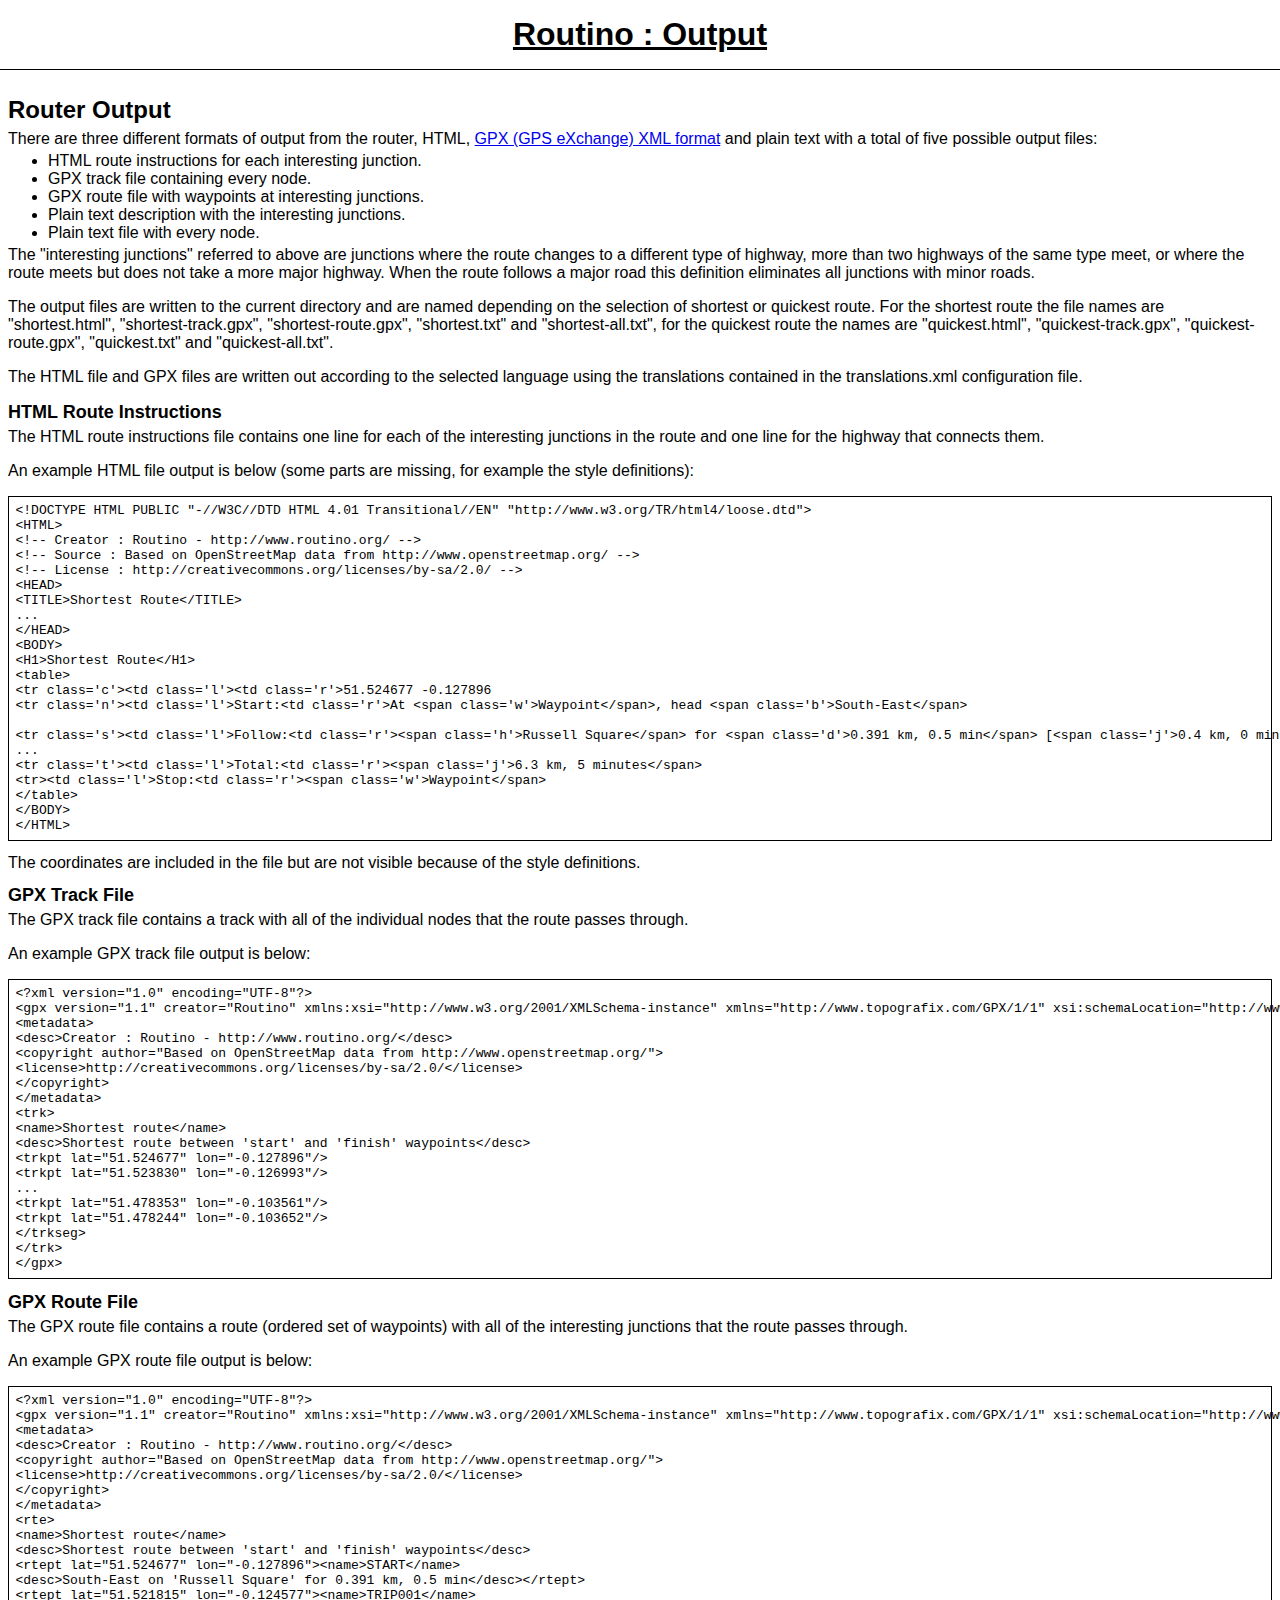
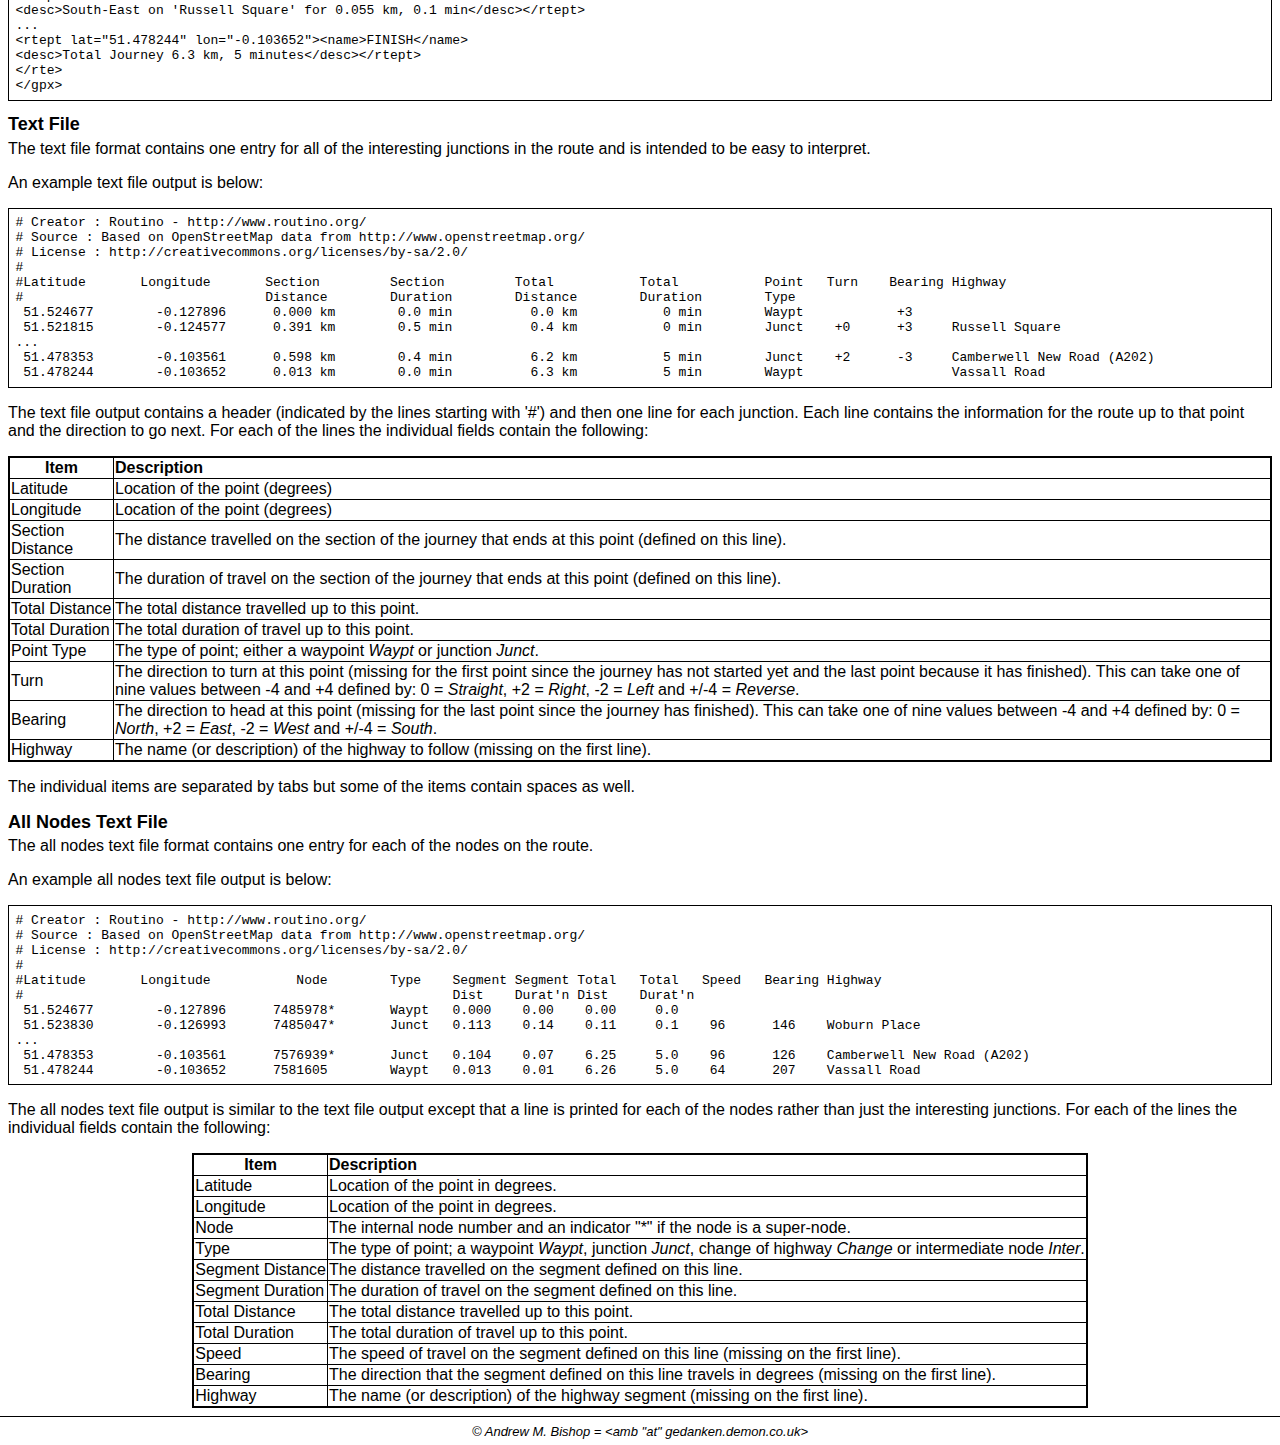
<file: doc/html/output.html>
<!DOCTYPE HTML PUBLIC "-//W3C//DTD HTML 4.01 Transitional//EN" "http://www.w3.org/TR/html4/loose.dtd">
<HTML>

<!--
 Routino documentation - output

 Part of the Routino routing software.

 This file Copyright 2008-2010 Andrew M. Bishop

 This program is free software: you can redistribute it and/or modify
 it under the terms of the GNU Affero General Public License as published by
 the Free Software Foundation, either version 3 of the License, or
 (at your option) any later version.

 This program is distributed in the hope that it will be useful,
 but WITHOUT ANY WARRANTY; without even the implied warranty of
 MERCHANTABILITY or FITNESS FOR A PARTICULAR PURPOSE.  See the
 GNU Affero General Public License for more details.

 You should have received a copy of the GNU Affero General Public License
 along with this program.  If not, see http://www.gnu.org/licenses/.
-->

<HEAD>
<TITLE>Routino : Output</TITLE>
<META http-equiv="Content-Type" content="text/html; charset=UTF-8">
<LINK href="style.css" type="text/css" rel="stylesheet">
</HEAD>

<BODY>

<!-- Header Start -->

<div class="header" align="center">

<h1>Routino : Output</h1>

<hr>
</div>

<!-- Header End -->

<!-- Content Start -->

<div class="content">

<h2><a name="H_1_1"></a>Router Output</h2>

There are three different formats of output from the router, HTML,
<a class="ext" title="GPX format" href="http://www.topografix.com/gpx.asp">GPX (GPS eXchange) XML format</a>
and plain text with a total of five possible output files:
<ul>
  <li>HTML route instructions for each interesting junction.
  <li>GPX track file containing every node.
  <li>GPX route file with waypoints at interesting junctions.
  <li>Plain text description with the interesting junctions.
  <li>Plain text file with every node.
</ul>

The "interesting junctions" referred to above are junctions where the route
changes to a different type of highway, more than two highways of the same type
meet, or where the route meets but does not take a more major highway.  When the
route follows a major road this definition eliminates all junctions with minor
roads.

<p>

The output files are written to the current directory and are named depending on
the selection of shortest or quickest route. For the shortest route the file
names are "shortest.html", "shortest-track.gpx", "shortest-route.gpx",
"shortest.txt" and "shortest-all.txt", for the quickest route the names are
"quickest.html", "quickest-track.gpx", "quickest-route.gpx", "quickest.txt" and
"quickest-all.txt".

<p>

The HTML file and GPX files are written out according to the selected language
using the translations contained in the translations.xml configuration file.

<!-- For reference the examples were produced from the following URL:
     http://www.gedanken.org.uk/mapping/routino/customrouter.cgi?transport=motorcar;lon1=-0.12790;lat1=51.52468;lon2=-0.10365;lat2=51.47824 -->

<h3><a name="H_1_1_1" title="HTML file"></a>HTML Route Instructions</h3>

The HTML route instructions file contains one line for each of the interesting
junctions in the route and one line for the highway that connects them.

<p>

An example HTML file output is below (some parts are missing, for example the
style definitions):

<pre class="boxed">
&lt;!DOCTYPE HTML PUBLIC "-//W3C//DTD HTML 4.01 Transitional//EN" "http://www.w3.org/TR/html4/loose.dtd"&gt;
&lt;HTML&gt;
&lt;!-- Creator : Routino - http://www.routino.org/ --&gt;
&lt;!-- Source : Based on OpenStreetMap data from http://www.openstreetmap.org/ --&gt;
&lt;!-- License : http://creativecommons.org/licenses/by-sa/2.0/ --&gt;
&lt;HEAD&gt;
&lt;TITLE&gt;Shortest Route&lt;/TITLE&gt;
...
&lt;/HEAD&gt;
&lt;BODY&gt;
&lt;H1&gt;Shortest Route&lt;/H1&gt;
&lt;table&gt;
&lt;tr class='c'&gt;&lt;td class='l'&gt;&lt;td class='r'&gt;51.524677 -0.127896
&lt;tr class='n'&gt;&lt;td class='l'&gt;Start:&lt;td class='r'&gt;At &lt;span class='w'&gt;Waypoint&lt;/span&gt;, head &lt;span class='b'&gt;South-East&lt;/span&gt;

&lt;tr class='s'&gt;&lt;td class='l'&gt;Follow:&lt;td class='r'&gt;&lt;span class='h'&gt;Russell Square&lt;/span&gt; for &lt;span class='d'&gt;0.391 km, 0.5 min&lt;/span&gt; [&lt;span class='j'&gt;0.4 km, 0 minutes&lt;/span&gt;]
...
&lt;tr class='t'&gt;&lt;td class='l'&gt;Total:&lt;td class='r'&gt;&lt;span class='j'&gt;6.3 km, 5 minutes&lt;/span&gt;
&lt;tr&gt;&lt;td class='l'&gt;Stop:&lt;td class='r'&gt;&lt;span class='w'&gt;Waypoint&lt;/span&gt;
&lt;/table&gt;
&lt;/BODY&gt;
&lt;/HTML&gt;
</pre>

The coordinates are included in the file but are not visible because of the
style definitions.

<h3><a name="H_1_1_2" title="GPX track file"></a>GPX Track File</h3>

The GPX track file contains a track with all of the individual nodes that the
route passes through.

<p>

An example GPX track file output is below:

<pre class="boxed">
&lt;?xml version="1.0" encoding="UTF-8"?&gt;
&lt;gpx version="1.1" creator="Routino" xmlns:xsi="http://www.w3.org/2001/XMLSchema-instance" xmlns="http://www.topografix.com/GPX/1/1" xsi:schemaLocation="http://www.topografix.com/GPX/1/1 http://www.topografix.com/GPX/1/1/gpx.xsd"&gt;
&lt;metadata&gt;
&lt;desc&gt;Creator : Routino - http://www.routino.org/&lt;/desc&gt;
&lt;copyright author="Based on OpenStreetMap data from http://www.openstreetmap.org/"&gt;
&lt;license&gt;http://creativecommons.org/licenses/by-sa/2.0/&lt;/license&gt;
&lt;/copyright&gt;
&lt;/metadata&gt;
&lt;trk&gt;
&lt;name&gt;Shortest route&lt;/name&gt;
&lt;desc&gt;Shortest route between 'start' and 'finish' waypoints&lt;/desc&gt;
&lt;trkpt lat="51.524677" lon="-0.127896"/&gt;
&lt;trkpt lat="51.523830" lon="-0.126993"/&gt;
...
&lt;trkpt lat="51.478353" lon="-0.103561"/&gt;
&lt;trkpt lat="51.478244" lon="-0.103652"/&gt;
&lt;/trkseg&gt;
&lt;/trk&gt;
&lt;/gpx&gt;
</pre>


<h3><a name="H_1_1_3" title="GPX route file"></a>GPX Route File</h3>

The GPX route file contains a route (ordered set of waypoints) with all of the
interesting junctions that the route passes through.

<p>

An example GPX route file output is below:

<pre class="boxed">
&lt;?xml version="1.0" encoding="UTF-8"?&gt;
&lt;gpx version="1.1" creator="Routino" xmlns:xsi="http://www.w3.org/2001/XMLSchema-instance" xmlns="http://www.topografix.com/GPX/1/1" xsi:schemaLocation="http://www.topografix.com/GPX/1/1 http://www.topografix.com/GPX/1/1/gpx.xsd"&gt;
&lt;metadata&gt;
&lt;desc&gt;Creator : Routino - http://www.routino.org/&lt;/desc&gt;
&lt;copyright author="Based on OpenStreetMap data from http://www.openstreetmap.org/"&gt;
&lt;license&gt;http://creativecommons.org/licenses/by-sa/2.0/&lt;/license&gt;
&lt;/copyright&gt;
&lt;/metadata&gt;
&lt;rte&gt;
&lt;name&gt;Shortest route&lt;/name&gt;
&lt;desc&gt;Shortest route between 'start' and 'finish' waypoints&lt;/desc&gt;
&lt;rtept lat="51.524677" lon="-0.127896"&gt;&lt;name&gt;START&lt;/name&gt;
&lt;desc&gt;South-East on 'Russell Square' for 0.391 km, 0.5 min&lt;/desc&gt;&lt;/rtept&gt;
&lt;rtept lat="51.521815" lon="-0.124577"&gt;&lt;name&gt;TRIP001&lt;/name&gt;
&lt;desc&gt;South-East on 'Russell Square' for 0.055 km, 0.1 min&lt;/desc&gt;&lt;/rtept&gt;
...
&lt;rtept lat="51.478244" lon="-0.103652"&gt;&lt;name&gt;FINISH&lt;/name&gt;
&lt;desc&gt;Total Journey 6.3 km, 5 minutes&lt;/desc&gt;&lt;/rtept&gt;
&lt;/rte&gt;
&lt;/gpx&gt;
</pre>


<h3><a name="H_1_1_4" title="Text file"></a>Text File</h3>

The text file format contains one entry for all of the interesting junctions in
the route and is intended to be easy to interpret.

<p>

An example text file output is below:

<pre class="boxed">
# Creator : Routino - http://www.routino.org/
# Source : Based on OpenStreetMap data from http://www.openstreetmap.org/
# License : http://creativecommons.org/licenses/by-sa/2.0/
#
#Latitude	Longitude	Section 	Section 	Total   	Total   	Point	Turn	Bearing	Highway
#        	         	Distance	Duration	Distance	Duration	Type 	    	       	       
 51.524677	  -0.127896	 0.000 km	 0.0 min	  0.0 km	   0 min	Waypt		 +3	
 51.521815	  -0.124577	 0.391 km	 0.5 min	  0.4 km	   0 min	Junct	 +0	 +3	Russell Square
...
 51.478353	  -0.103561	 0.598 km	 0.4 min	  6.2 km	   5 min	Junct	 +2	 -3	Camberwell New Road (A202)
 51.478244	  -0.103652	 0.013 km	 0.0 min	  6.3 km	   5 min	Waypt			Vassall Road
</pre>

<p>

The text file output contains a header (indicated by the lines starting with
'#') and then one line for each junction.  Each line contains the information
for the route up to that point and the direction to go next.

For each of the lines the individual fields contain the following:

<table>
  <tr>
    <th>Item
    <th class=left>Description
  <tr>
    <td>Latitude
    <td>Location of the point (degrees)
  <tr>
    <td>Longitude
    <td>Location of the point (degrees)
  <tr>
    <td>Section Distance
    <td>The distance travelled on the section of the journey that ends at this
      point (defined on this line).
  <tr>
    <td>Section Duration
    <td>The duration of travel on the section of the journey that ends at this
      point (defined on this line).
  <tr>
    <td>Total Distance
    <td>The total distance travelled up to this point.
  <tr>
    <td>Total Duration
    <td>The total duration of travel up to this point.
  <tr>
    <td>Point Type
    <td>The type of point; either a waypoint <em>Waypt</em> or
      junction <em>Junct</em>.
  <tr>
    <td>Turn
    <td>The direction to turn at this point (missing for the first point since
      the journey has not started yet and the last point because it has
      finished).  This can take one of nine values between -4 and +4 defined by:
      0 = <em>Straight</em>, +2 = <em>Right</em>, -2 = <em>Left</em> and +/-4
      = <em>Reverse</em>.
  <tr>
    <td>Bearing
    <td>The direction to head at this point (missing for the last point since
      the journey has finished).  This can take one of nine values between -4
      and +4 defined by: 0 = <em>North</em>, +2 = <em>East</em>, -2
      = <em>West</em> and +/-4 = <em>South</em>.
  <tr>
    <td>Highway
    <td>The name (or description) of the highway to follow (missing on the first
      line).
</table>

<p>

The individual items are separated by tabs but some of the items contain spaces
as well.


<h3><a name="H_1_1_5" title="All nodes text file"></a>All Nodes Text File</h3>

The all nodes text file format contains one entry for each of the nodes on the
route.

<p>

An example all nodes text file output is below:

<pre class="boxed">
# Creator : Routino - http://www.routino.org/
# Source : Based on OpenStreetMap data from http://www.openstreetmap.org/
# License : http://creativecommons.org/licenses/by-sa/2.0/
#
#Latitude	Longitude	    Node	Type	Segment	Segment	Total	Total  	Speed	Bearing	Highway
#        	         	        	    	Dist   	Durat'n	Dist 	Durat'n	     	       	       
 51.524677	  -0.127896	 7485978*	Waypt	0.000	 0.00	 0.00	  0.0			
 51.523830	  -0.126993	 7485047*	Junct	0.113	 0.14	 0.11	  0.1	 96	 146	Woburn Place
...
 51.478353	  -0.103561	 7576939*	Junct	0.104	 0.07	 6.25	  5.0	 96	 126	Camberwell New Road (A202)
 51.478244	  -0.103652	 7581605 	Waypt	0.013	 0.01	 6.26	  5.0	 64	 207	Vassall Road
</pre>

<p>

The all nodes text file output is similar to the text file output except that a
line is printed for each of the nodes rather than just the interesting junctions.

For each of the lines the individual fields contain the following:

<table>
  <tr>
    <th>Item
    <th class=left>Description
  <tr>
    <td>Latitude
    <td>Location of the point in degrees.
  <tr>
    <td>Longitude
    <td>Location of the point in degrees.
  <tr>
    <td>Node
    <td>The internal node number and an indicator "*" if the node is a super-node.
  <tr>
    <td>Type
    <td>The type of point; a waypoint <em>Waypt</em>, junction <em>Junct</em>,
      change of highway <em>Change</em> or intermediate node <em>Inter</em>.
  <tr>
    <td>Segment Distance
    <td>The distance travelled on the segment defined on this line.
  <tr>
    <td>Segment Duration
    <td>The duration of travel on the segment defined on this line.
  <tr>
    <td>Total Distance
    <td>The total distance travelled up to this point.
  <tr>
    <td>Total Duration
    <td>The total duration of travel up to this point.
  <tr>
    <td>Speed
    <td>The speed of travel on the segment defined on this line (missing on the
      first line).
  <tr>
    <td>Bearing
    <td>The direction that the segment defined on this line travels in degrees
      (missing on the first line).
  <tr>
    <td>Highway
    <td>The name (or description) of the highway segment (missing on the first
      line).
</table>


</div>

<!-- Content End -->

<!-- Footer Start -->

<div class="footer" align="center">
<hr>

<address>
&copy; Andrew M. Bishop = &lt;amb "at" gedanken.demon.co.uk&gt;
</address>

</div>

<!-- Footer End -->

</BODY>

</HTML>
</file>
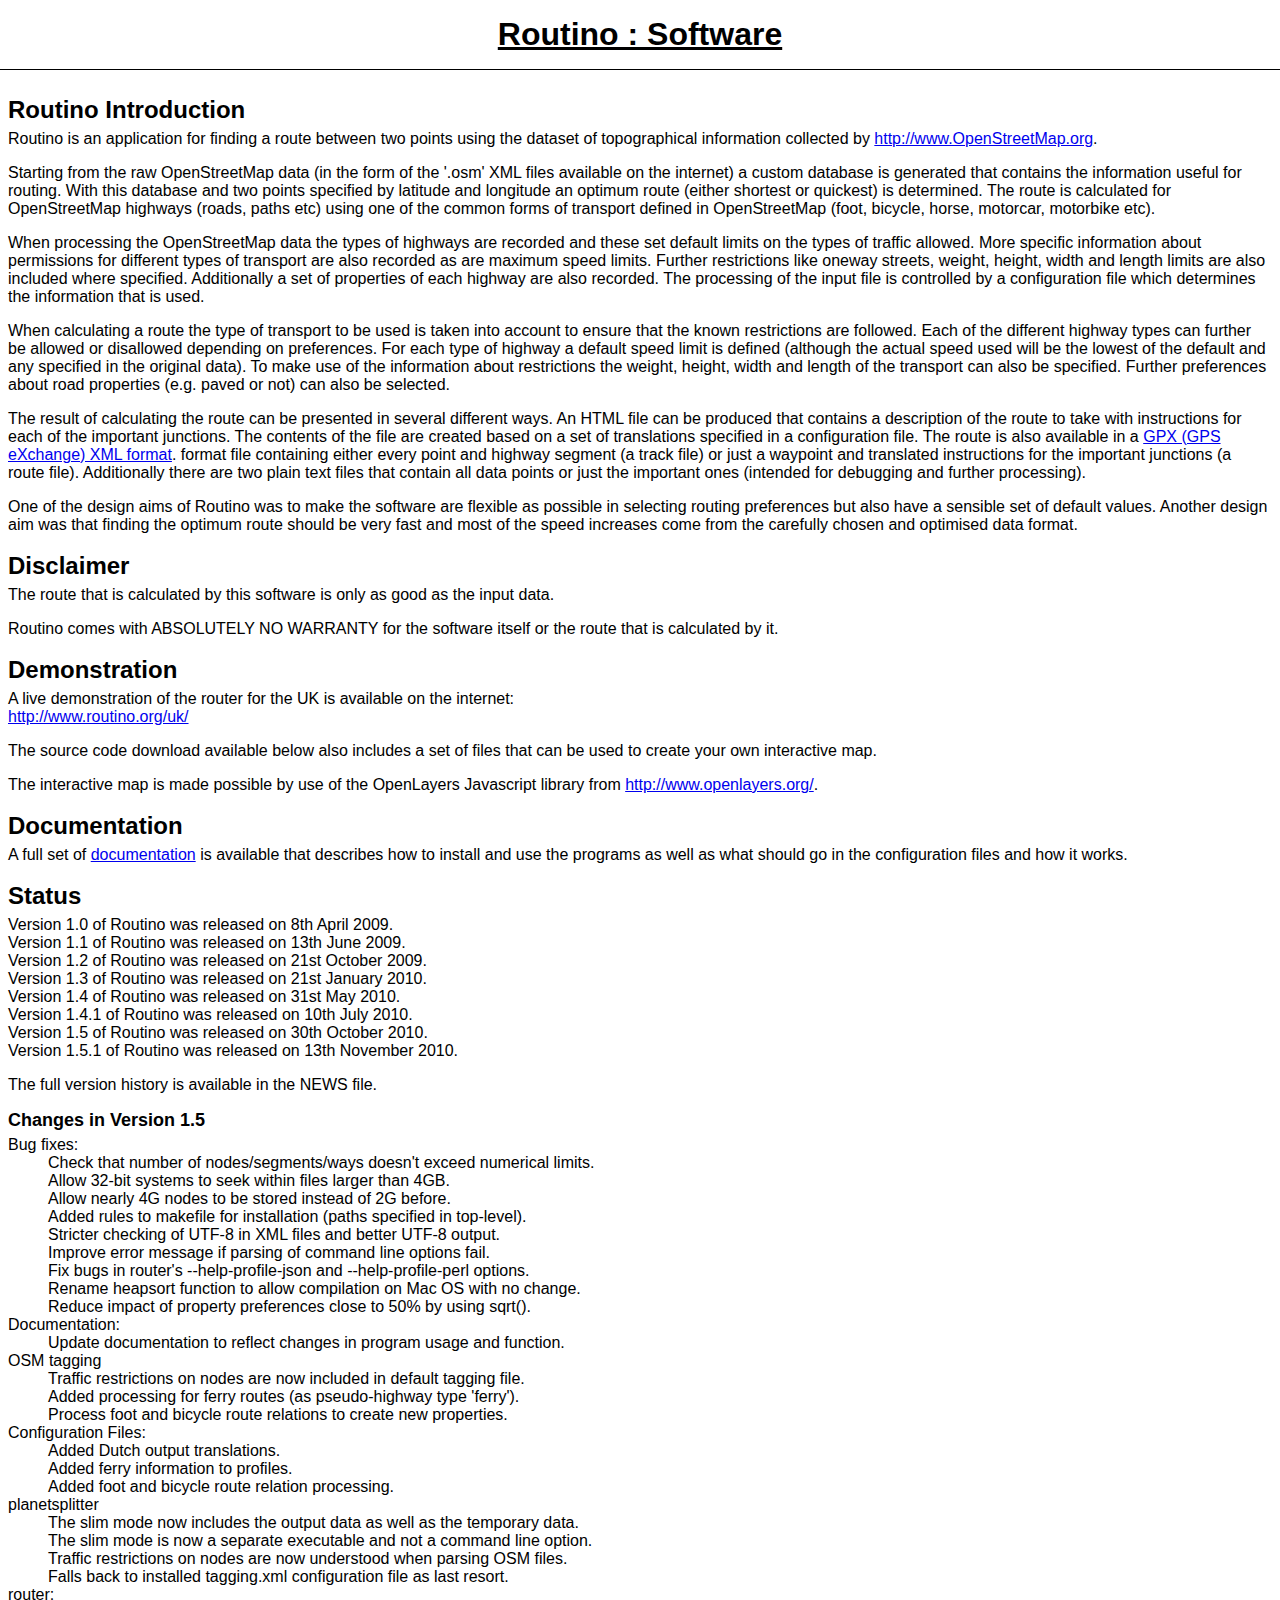
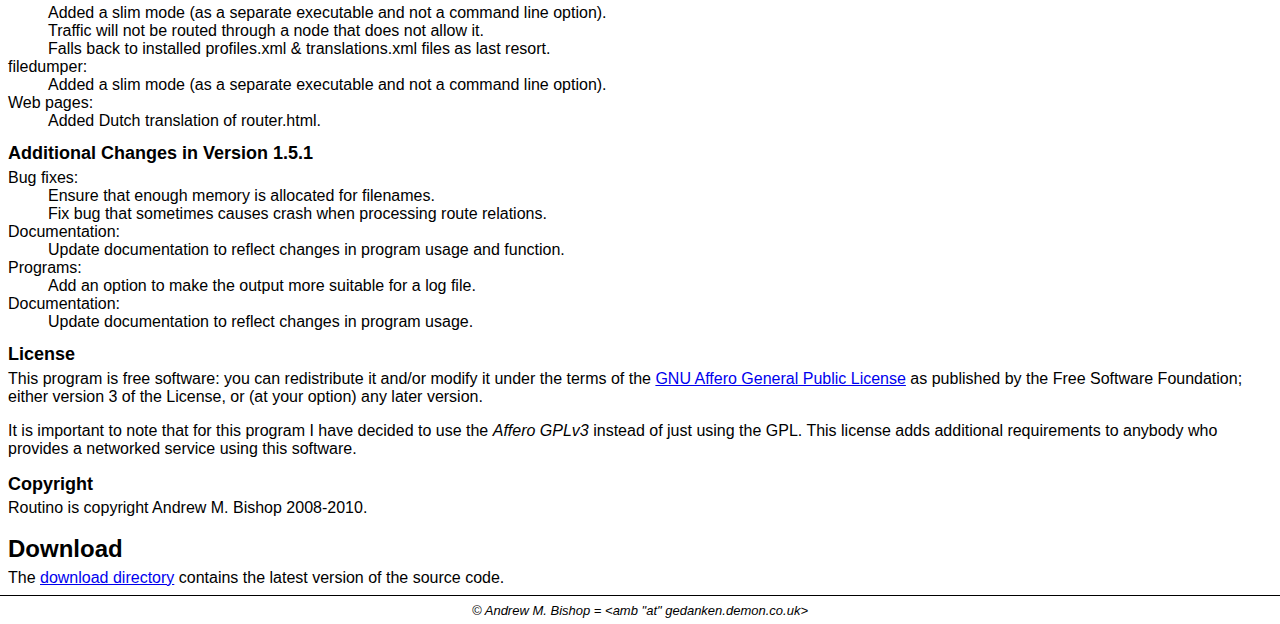
<file: doc/html/readme.html>
<!DOCTYPE HTML PUBLIC "-//W3C//DTD HTML 4.01 Transitional//EN" "http://www.w3.org/TR/html4/loose.dtd">
<HTML>

<!--
 Routino documentation - algorithm

 Part of the Routino routing software.

 This file Copyright 2008-2010 Andrew M. Bishop

 This program is free software: you can redistribute it and/or modify
 it under the terms of the GNU Affero General Public License as published by
 the Free Software Foundation, either version 3 of the License, or
 (at your option) any later version.

 This program is distributed in the hope that it will be useful,
 but WITHOUT ANY WARRANTY; without even the implied warranty of
 MERCHANTABILITY or FITNESS FOR A PARTICULAR PURPOSE.  See the
 GNU Affero General Public License for more details.

 You should have received a copy of the GNU Affero General Public License
 along with this program.  If not, see http://www.gnu.org/licenses/.
-->

<HEAD>
<TITLE>Routino : Software</TITLE>
<META http-equiv="Content-Type" content="text/html; charset=UTF-8">
<LINK href="style.css" type="text/css" rel="stylesheet">
</HEAD>

<BODY>

<!-- Header Start -->

<div class="header" align="center">

<h1>Routino : Software</h1>

<hr>
</div>

<!-- Header End -->

<!-- Content Start -->

<div class="content">

<h2><a name="H_1_1" title="Introduction"></a>Routino Introduction</h2>

Routino is an application for finding a route between two points using the
dataset of topographical information collected by
<a class="ext" title="OpenStreetMap" href="http://www.openstreetmap.org/">http://www.OpenStreetMap.org</a>.

<p>

Starting from the raw OpenStreetMap data (in the form of the '.osm' XML files
available on the internet) a custom database is generated that contains the
information useful for routing.  With this database and two points specified by
latitude and longitude an optimum route (either shortest or quickest) is
determined.  The route is calculated for OpenStreetMap highways (roads, paths
etc) using one of the common forms of transport defined in OpenStreetMap (foot,
bicycle, horse, motorcar, motorbike etc).

<p>

When processing the OpenStreetMap data the types of highways are recorded and
these set default limits on the types of traffic allowed.  More specific
information about permissions for different types of transport are also recorded
as are maximum speed limits.  Further restrictions like oneway streets, weight,
height, width and length limits are also included where specified. Additionally
a set of properties of each highway are also recorded.  The processing of the
input file is controlled by a configuration file which determines the
information that is used.

<p>

When calculating a route the type of transport to be used is taken into account
to ensure that the known restrictions are followed.  Each of the different
highway types can further be allowed or disallowed depending on preferences.
For each type of highway a default speed limit is defined (although the actual
speed used will be the lowest of the default and any specified in the original
data).  To make use of the information about restrictions the weight, height,
width and length of the transport can also be specified.  Further preferences
about road properties (e.g. paved or not) can also be selected.

<p>

The result of calculating the route can be presented in several different ways.
An HTML file can be produced that contains a description of the route to take
with instructions for each of the important junctions.  The contents of the file
are created based on a set of translations specified in a configuration file.
The route is also available in a
<a class="ext" title="GPX format" href="http://www.topografix.com/gpx.asp">GPX (GPS eXchange) XML format</a>.
format file containing either every point and highway segment (a track file) or
just a waypoint and translated instructions for the important junctions (a route
file).
Additionally there are two plain text files that contain all data points or just
the important ones (intended for debugging and further processing).

<p>

One of the design aims of Routino was to make the software are flexible as
possible in selecting routing preferences but also have a sensible set of
default values.  Another design aim was that finding the optimum route should be
very fast and most of the speed increases come from the carefully chosen and
optimised data format.


<h2><a name="H_1_2"></a>Disclaimer</h2>

The route that is calculated by this software is only as good as the input data.

<p>

Routino comes with ABSOLUTELY NO WARRANTY for the software itself or the route
that is calculated by it.


<h2><a name="H_1_3"></a>Demonstration</h2>

A live demonstration of the router for the UK is available on the internet:
<br>
<a title="Routino demo" href="http://www.routino.org/uk/">http://www.routino.org/uk/</a>

<p>

The source code download available below also includes a set of files that can
be used to create your own interactive map.

<p>

The interactive map is made possible by use of the OpenLayers Javascript
library from <a class="ext" href="http://www.openlayers.org" title="OpenLayers">http://www.openlayers.org/</a>.


<h2><a name="H_1_4"></a>Documentation</h2>

A full set of
<a href="index.html" title="Documentation">documentation</a>
is available that describes how to install and use the programs as well as
what should go in the configuration files and how it works.


<h2><a name="H_1_5"></a>Status</h2>

Version 1.0 of Routino was released on 8th April 2009.
<br>
Version 1.1 of Routino was released on 13th June 2009.
<br>
Version 1.2 of Routino was released on 21st October 2009.
<br>
Version 1.3 of Routino was released on 21st January 2010.
<br>
Version 1.4 of Routino was released on 31st May 2010.
<br>
Version 1.4.1 of Routino was released on 10th July 2010.
<br>
Version 1.5 of Routino was released on 30th October 2010.
<br>
Version 1.5.1 of Routino was released on 13th November 2010.

<p>

The full version history is available in the NEWS file.


<h3><a name="H_1_5_1" title="Changes"></a>Changes in Version 1.5</h3>

<dl>
  <dt>Bug fixes:
  <dd>Check that number of nodes/segments/ways doesn't exceed numerical limits.
  <br>Allow 32-bit systems to seek within files larger than 4GB.
  <br>Allow nearly 4G nodes to be stored instead of 2G before.
  <br>Added rules to makefile for installation (paths specified in top-level).
  <br>Stricter checking of UTF-8 in XML files and better UTF-8 output.
  <br>Improve error message if parsing of command line options fail.
  <br>Fix bugs in router's --help-profile-json and --help-profile-perl options.
  <br>Rename heapsort function to allow compilation on Mac OS with no change.
  <br>Reduce impact of property preferences close to 50% by using sqrt().

  <dt>Documentation:
  <dd>Update documentation to reflect changes in program usage and function.

  <dt>OSM tagging
  <dd>Traffic restrictions on nodes are now included in default tagging file.
  <br>Added processing for ferry routes (as pseudo-highway type 'ferry').
  <br>Process foot and bicycle route relations to create new properties.

  <dt>Configuration Files:
  <dd>Added Dutch output translations.
  <br>Added ferry information to profiles.
  <br>Added foot and bicycle route relation processing.

  <dt>planetsplitter
  <dd>The slim mode now includes the output data as well as the temporary data.
  <br>The slim mode is now a separate executable and not a command line option.
  <br>Traffic restrictions on nodes are now understood when parsing OSM files.
  <br>Falls back to installed tagging.xml configuration file as last resort.

  <dt>router:
  <dd>Added a slim mode (as a separate executable and not a command line option).
  <br>Traffic will not be routed through a node that does not allow it.
  <br>Falls back to installed profiles.xml & translations.xml files as last resort.

  <dt>filedumper:
  <dd>Added a slim mode (as a separate executable and not a command line option).

  <dt>Web pages:
  <dd>Added Dutch translation of router.html.
</dl>

<h3><a name="H_1_5_2"></a>Additional Changes in Version 1.5.1</h3>

<dl>
  <dt>Bug fixes:
  <dd>Ensure that enough memory is allocated for filenames.
  <br>Fix bug that sometimes causes crash when processing route relations.

  <dt>Documentation:
  <dd>Update documentation to reflect changes in program usage and function.

  <dt>Programs:
  <dd>Add an option to make the output more suitable for a log file.

  <dt>Documentation:
  <dd>Update documentation to reflect changes in program usage.
</dl>


<h3><a name="H_1_5_3"></a>License</h3>

This program is free software: you can redistribute it and/or modify it under
the terms of the
<a class="ext" title="Affero GPLv3" href="http://www.fsf.org/licensing/licenses/agpl-3.0.html">GNU Affero General Public License</a>
as published by the Free Software Foundation; either version 3 of the License,
or (at your option) any later version.

<p>

It is important to note that for this program I have decided to use the
<em>Affero GPLv3</em> instead of just using the GPL.  This license adds
additional requirements to anybody who provides a networked service using this
software.


<h3><a name="H_1_5_4"></a>Copyright</h3>

Routino is copyright Andrew M. Bishop 2008-2010.


<h2><a name="H_1_6"></a>Download</h2>

The <a title="Download directory" href="http://www.routino.org/download/">download directory</a>
contains the latest version of the source code.


</div>

<!-- Content End -->

<!-- Footer Start -->

<div class="footer" align="center">
<hr>

<address>
&copy; Andrew M. Bishop = &lt;amb "at" gedanken.demon.co.uk&gt;
</address>

</div>

<!-- Footer End -->

</BODY>

</HTML>
</file>
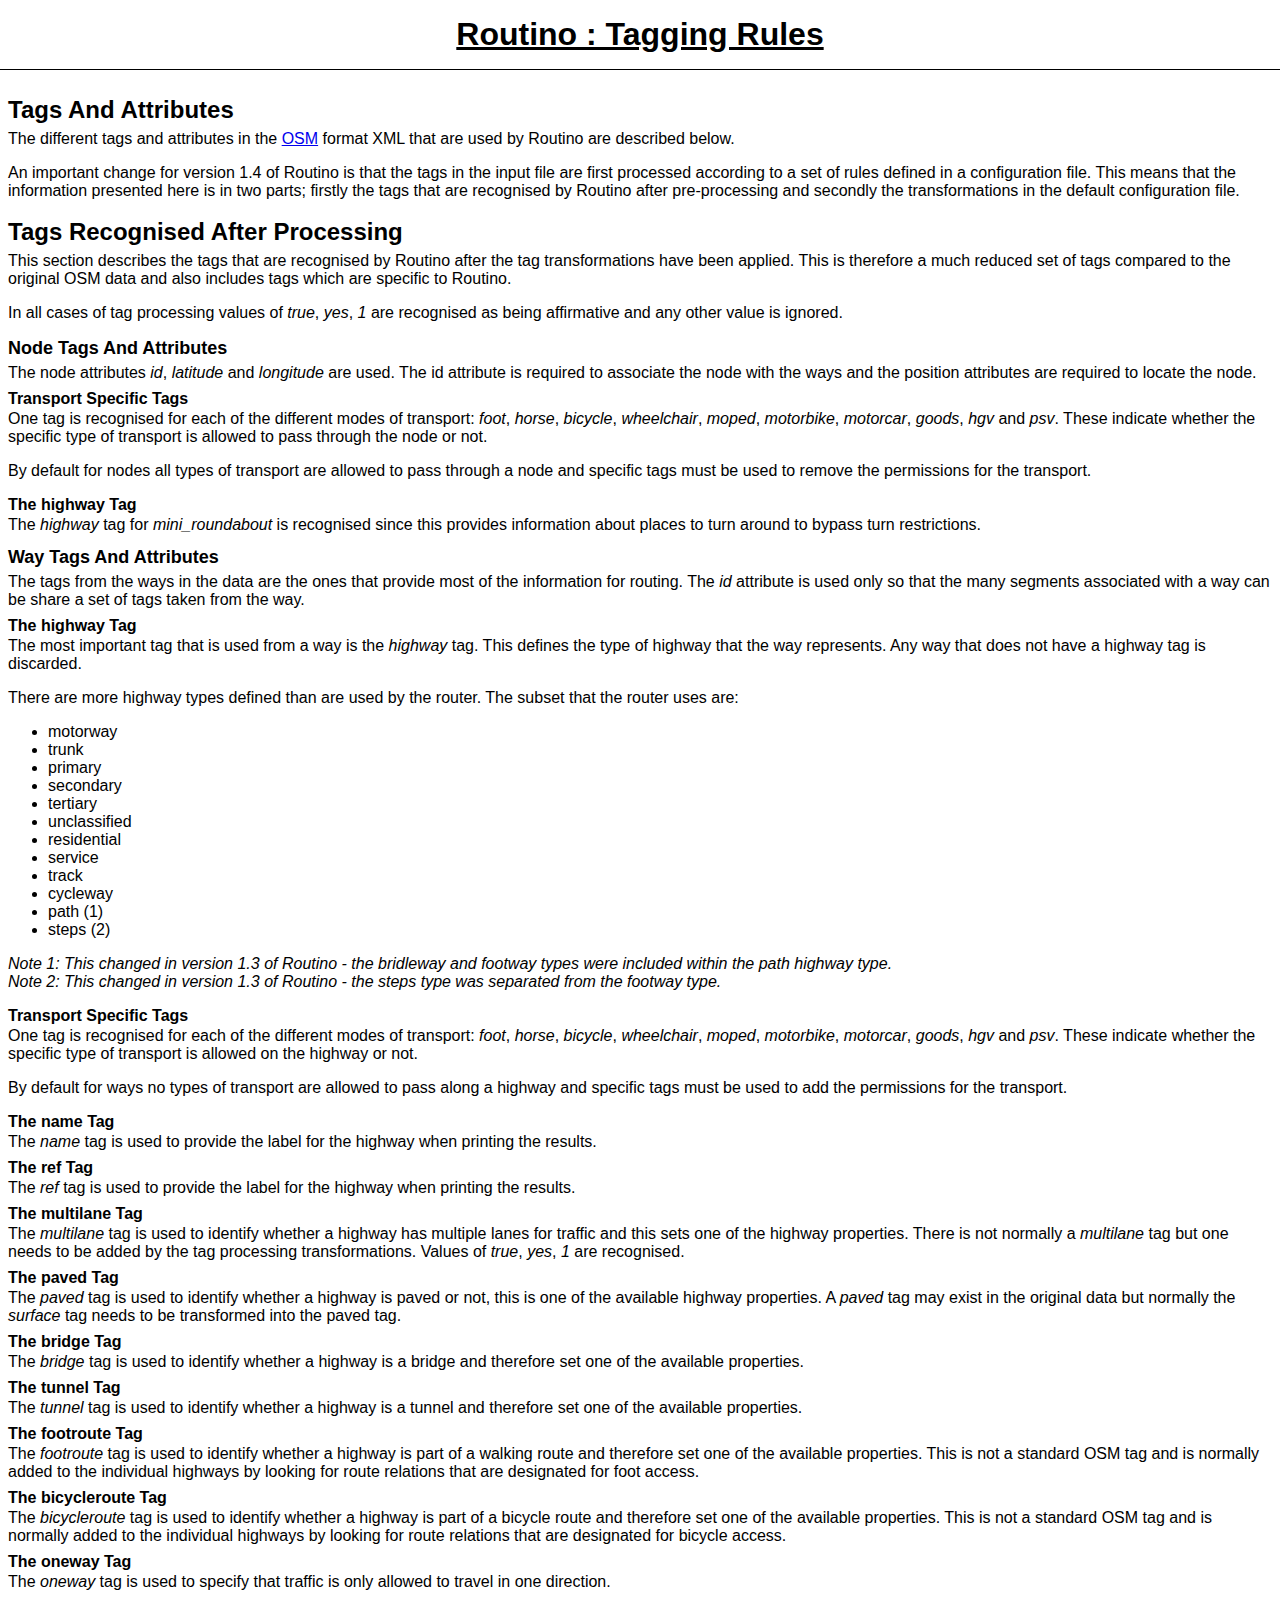
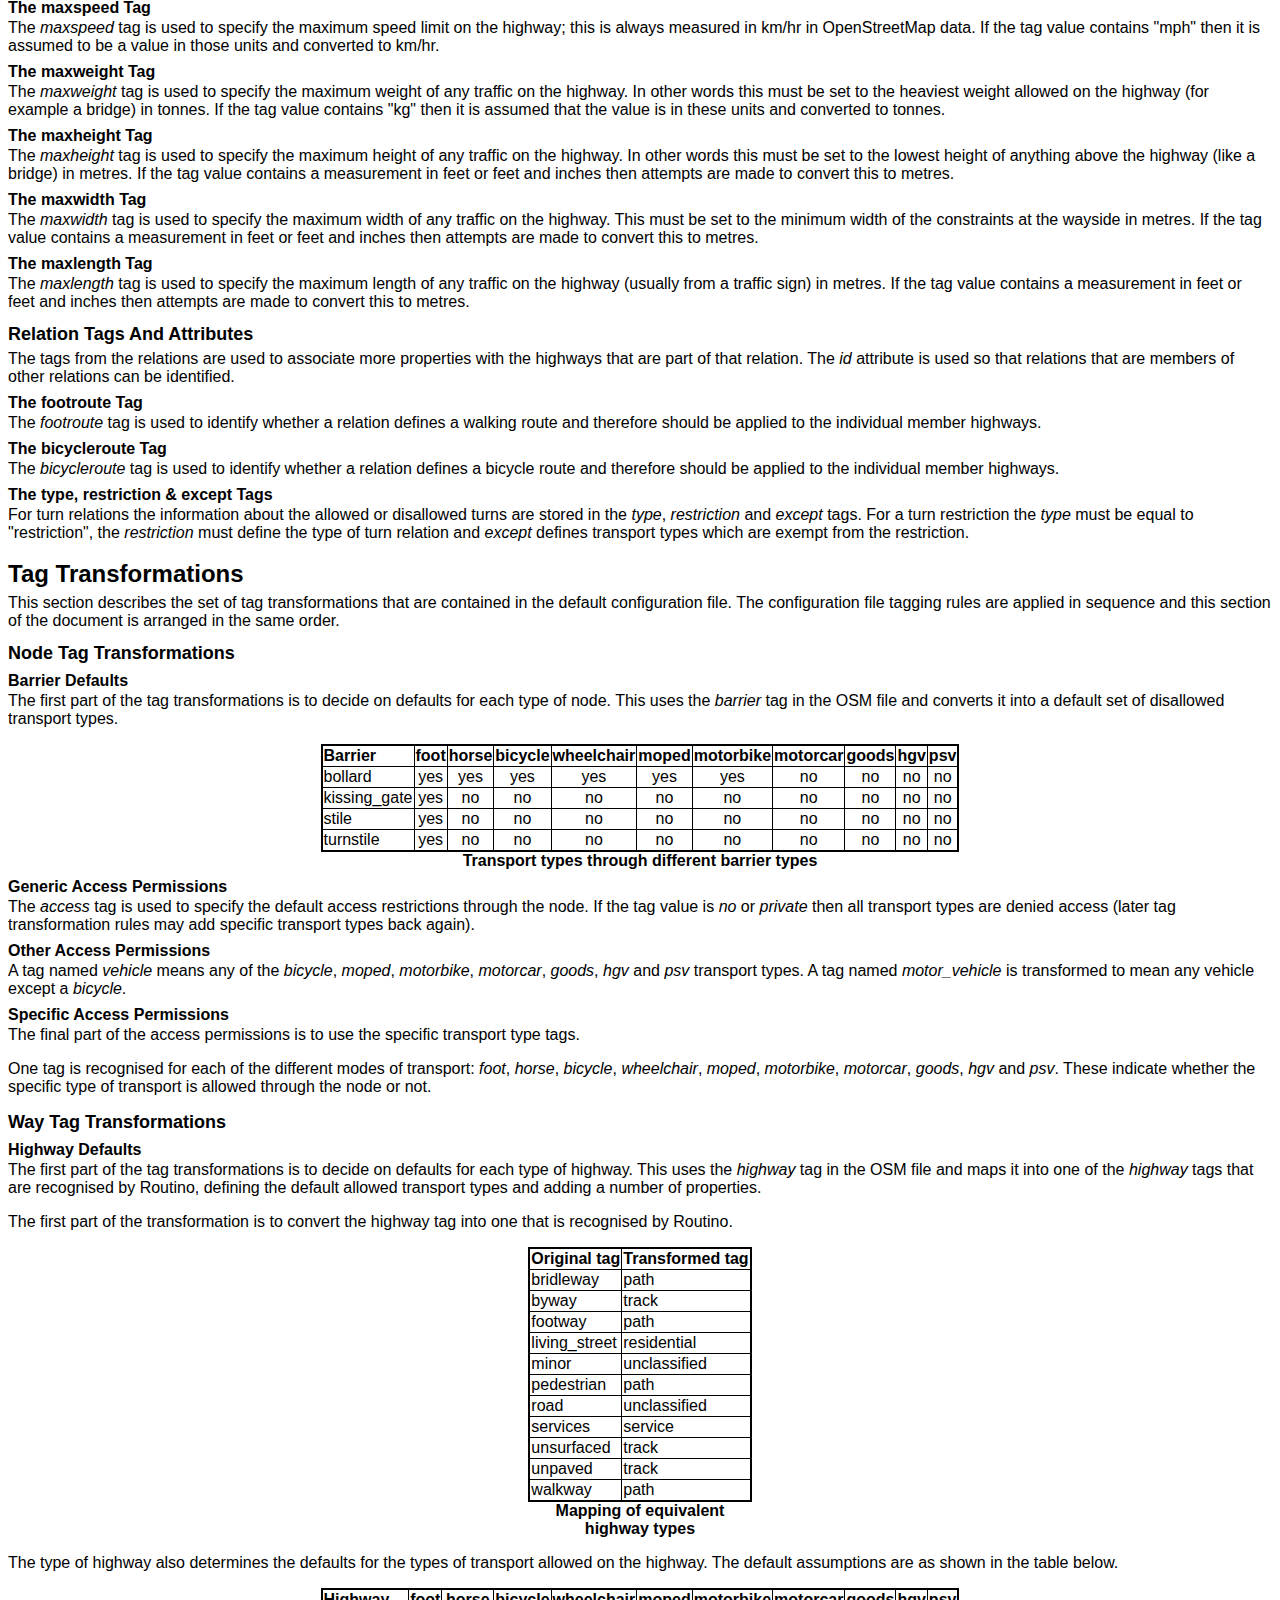
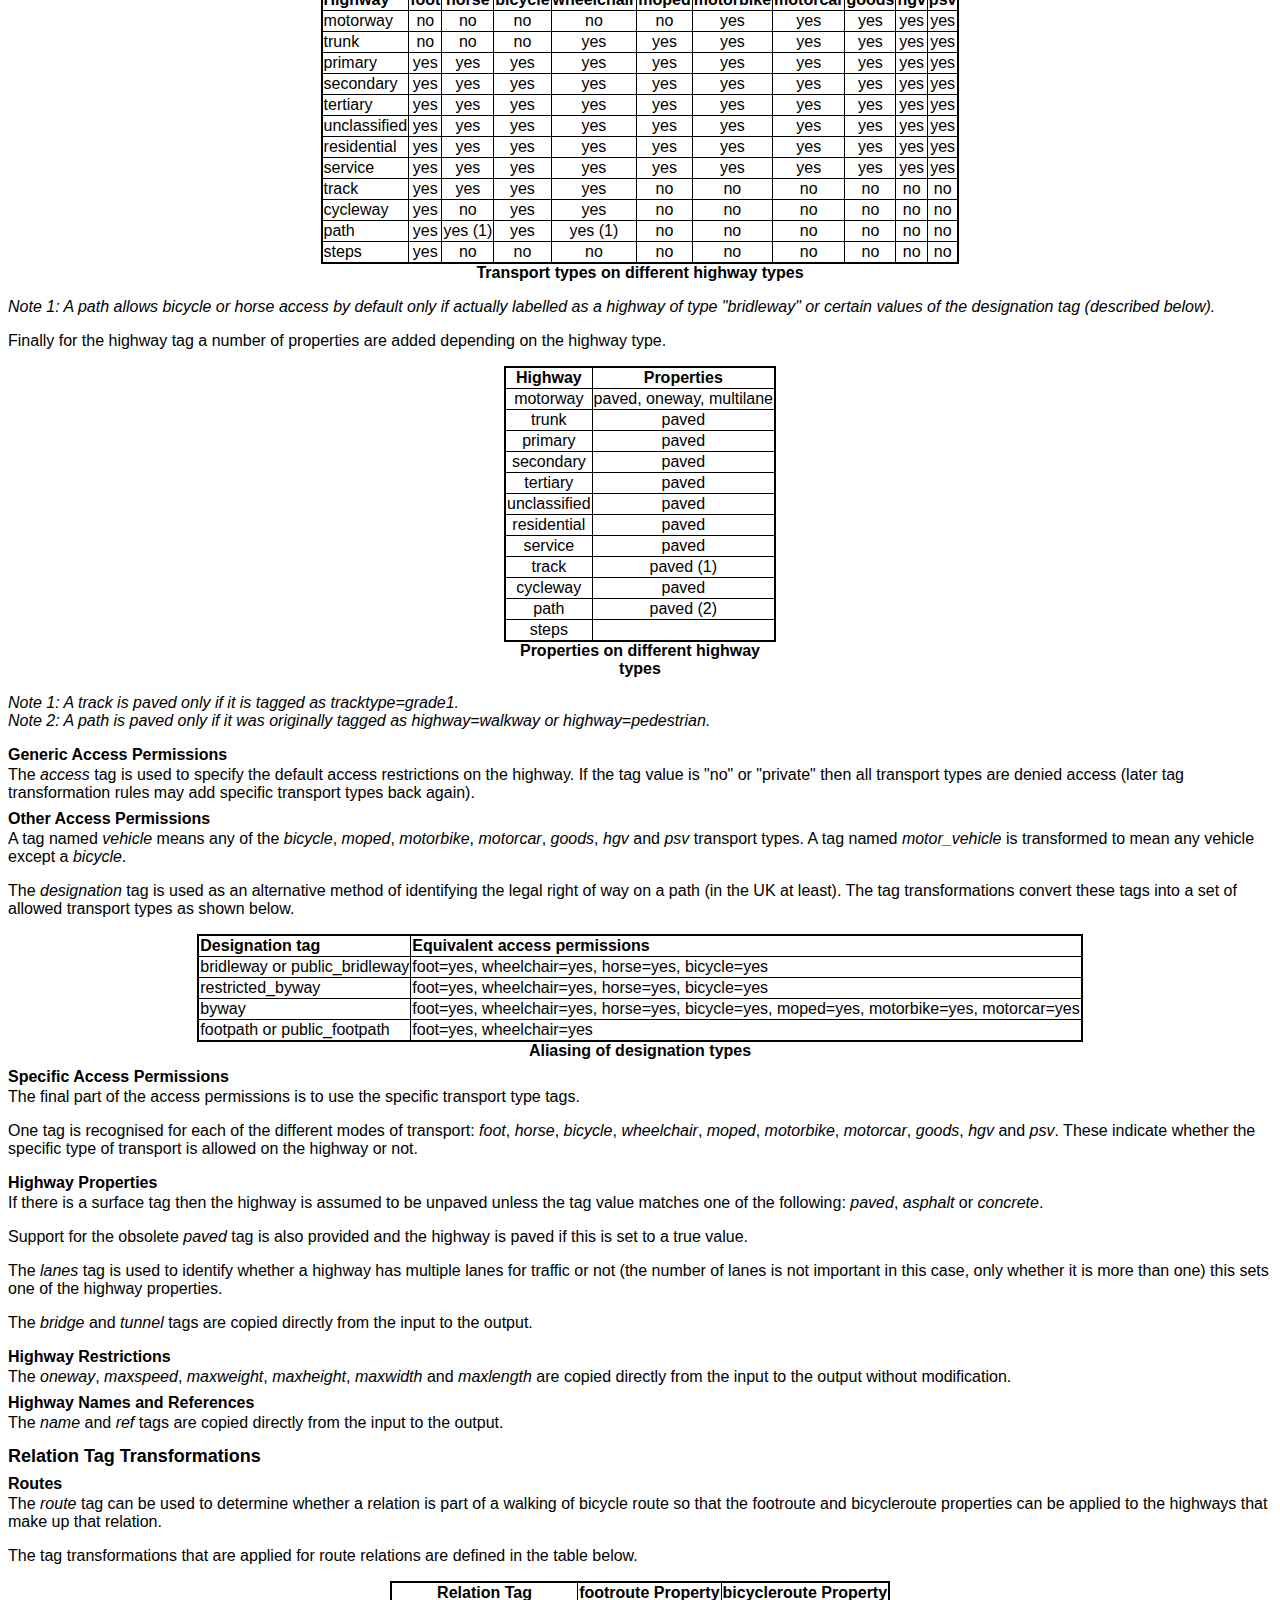
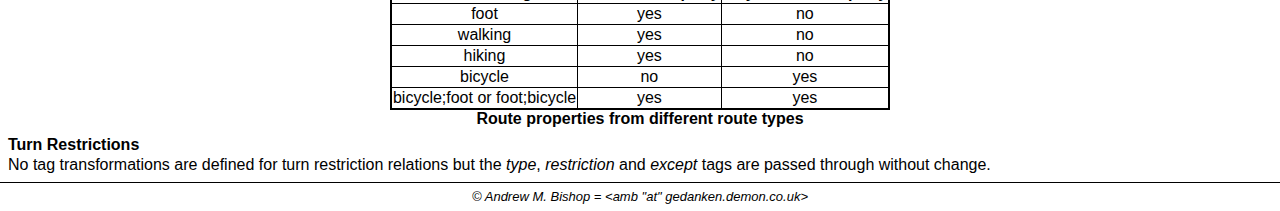
<file: doc/html/tagging.html>
<!DOCTYPE HTML PUBLIC "-//W3C//DTD HTML 4.01 Transitional//EN" "http://www.w3.org/TR/html4/loose.dtd">
<HTML>

<!--
 Routino documentation - tagging

 Part of the Routino routing software.

 This file Copyright 2008-2011 Andrew M. Bishop

 This program is free software: you can redistribute it and/or modify
 it under the terms of the GNU Affero General Public License as published by
 the Free Software Foundation, either version 3 of the License, or
 (at your option) any later version.

 This program is distributed in the hope that it will be useful,
 but WITHOUT ANY WARRANTY; without even the implied warranty of
 MERCHANTABILITY or FITNESS FOR A PARTICULAR PURPOSE.  See the
 GNU Affero General Public License for more details.

 You should have received a copy of the GNU Affero General Public License
 along with this program.  If not, see http://www.gnu.org/licenses/.
-->

<HEAD>
<TITLE>Routino : Tagging Rules</TITLE>
<META http-equiv="Content-Type" content="text/html; charset=UTF-8">
<LINK href="style.css" type="text/css" rel="stylesheet">
</HEAD>

<BODY>

<!-- Header Start -->

<div class="header" align="center">

<h1>Routino : Tagging Rules</h1>

<hr>
</div>

<!-- Header End -->

<!-- Content Start -->

<div class="content">

<h2><a name="H_1_1"></a>Tags And Attributes</h2>

The different tags and attributes in the 
<a class="ext" title="OpenStreetMap" href="http://www.openstreetmap.org/">OSM</a>
format XML that are used by Routino are described below.

<p>

An important change for version 1.4 of Routino is that the tags in the input
file are first processed according to a set of rules defined in a configuration
file.  This means that the information presented here is in two parts; firstly
the tags that are recognised by Routino after pre-processing and secondly the
transformations in the default configuration file.


<h2><a name="H_1_2" title="After Processing"></a>Tags Recognised After Processing</h2>

This section describes the tags that are recognised by Routino after the tag
transformations have been applied.  This is therefore a much reduced set of tags
compared to the original OSM data and also includes tags which are specific to
Routino.

<p>

In all cases of tag processing values of <em>true</em>, <em>yes</em>, <em>1</em>
are recognised as being affirmative and any other value is ignored.


<h3><a name="H_1_2_1" title="Nodes"></a>Node Tags And Attributes</h3>

The node attributes <em>id</em>, <em>latitude</em> and <em>longitude</em> are
used.  The id attribute is required to associate the node with the ways and the
position attributes are required to locate the node.


<h4><a name="H_1_2_1_1" title="transport tags"></a>Transport Specific Tags</h4>

One tag is recognised for each of the different modes of transport: <em>foot</em>,
<em>horse</em>, <em>bicycle</em>, <em>wheelchair</em>, <em>moped</em>,
<em>motorbike</em>, <em>motorcar</em>, <em>goods</em>, <em>hgv</em>
and <em>psv</em>.  These indicate whether the specific type of transport is
allowed to pass through the node or not.

<p>

By default for nodes all types of transport are allowed to pass through a node
and specific tags must be used to remove the permissions for the transport.


<h4><a name="H_1_2_1_2" title="highway (node)"></a>The highway Tag</h4>

The <em>highway</em> tag for <em>mini_roundabout</em> is recognised since this
provides information about places to turn around to bypass turn restrictions.


<h3><a name="H_1_2_2" title="Ways"></a>Way Tags And Attributes</h3>

The tags from the ways in the data are the ones that provide most of the
information for routing.  The <em>id</em> attribute is used only so that the
many segments associated with a way can be share a set of tags taken from the
way.


<h4><a name="H_1_2_2_1" title="highway (way)"></a>The highway Tag</h4>

The most important tag that is used from a way is the <em>highway</em> tag.
This defines the type of highway that the way represents.  Any way that does not
have a highway tag is discarded.

<p>

There are more highway types defined than are used by the router.  The subset
that the router uses are:

<ul>
  <li>motorway
  <li>trunk
  <li>primary
  <li>secondary
  <li>tertiary
  <li>unclassified
  <li>residential
  <li>service
  <li>track
  <li>cycleway
  <li>path (1)
  <li>steps (2)
</ul>

<p>

<i>
  Note 1: This changed in version 1.3 of Routino - the bridleway and footway
  types were included within the path highway type.
  <br>
  Note 2: This changed in version 1.3 of Routino - the steps type was separated
  from the footway type.
</i>


<h4><a name="H_1_2_2_2" title="transport tags"></a>Transport Specific Tags</h4>

One tag is recognised for each of the different modes of transport: <em>foot</em>,
<em>horse</em>, <em>bicycle</em>, <em>wheelchair</em>, <em>moped</em>,
<em>motorbike</em>, <em>motorcar</em>, <em>goods</em>, <em>hgv</em>
and <em>psv</em>.  These indicate whether the specific type of transport is
allowed on the highway or not.

<p>

By default for ways no types of transport are allowed to pass along a highway
and specific tags must be used to add the permissions for the transport.


<h4><a name="H_1_2_2_3" title="name"></a>The name Tag</h4>

The <em>name</em> tag is used to provide the label for the highway when printing
the results.


<h4><a name="H_1_2_2_4" title="ref"></a>The ref Tag</h4>

The <em>ref</em> tag is used to provide the label for the highway when printing
the results.


<h4><a name="H_1_2_2_6" title="multilane"></a>The multilane Tag</h4>

The <em>multilane</em> tag is used to identify whether a highway has multiple
lanes for traffic and this sets one of the highway properties.  There is not
normally a <em>multilane</em> tag but one needs to be added by the tag
processing transformations.  Values of <em>true</em>, <em>yes</em>, <em>1</em>
are recognised.


<h4><a name="H_1_2_2_7" title="paved"></a>The paved Tag</h4>

The <em>paved</em> tag is used to identify whether a highway is paved or not,
this is one of the available highway properties.  A <em>paved</em> tag may exist
in the original data but normally the <em>surface</em> tag needs to be
transformed into the paved tag.


<h4><a name="H_1_2_2_8" title="bridge"></a>The bridge Tag</h4>

The <em>bridge</em> tag is used to identify whether a highway is a bridge and
therefore set one of the available properties.


<h4><a name="H_1_2_2_9" title="tunnel"></a>The tunnel Tag</h4>

The <em>tunnel</em> tag is used to identify whether a highway is a tunnel and
therefore set one of the available properties.


<h4><a name="H_1_2_2_10" title="footroute"></a>The footroute Tag</h4>

The <em>footroute</em> tag is used to identify whether a highway is part of a
walking route and therefore set one of the available properties.  This is not a
standard OSM tag and is normally added to the individual highways by looking for
route relations that are designated for foot access.


<h4><a name="H_1_2_2_11" title="bicycleroute"></a>The bicycleroute Tag</h4>

The <em>bicycleroute</em> tag is used to identify whether a highway is part of a
bicycle route and therefore set one of the available properties.  This is not a
standard OSM tag and is normally added to the individual highways by looking for
route relations that are designated for bicycle access.


<h4><a name="H_1_2_2_12" title="oneway"></a>The oneway Tag</h4>

The <em>oneway</em> tag is used to specify that traffic is only allowed to
travel in one direction.


<h4><a name="H_1_2_2_13" title="maxspeed"></a>The maxspeed Tag</h4>

The <em>maxspeed</em> tag is used to specify the maximum speed limit on the
highway; this is always measured in km/hr in OpenStreetMap data.  If the tag
value contains "mph" then it is assumed to be a value in those units and
converted to km/hr.


<h4><a name="H_1_2_2_14" title="maxweight"></a>The maxweight Tag</h4>

The <em>maxweight</em> tag is used to specify the maximum weight of any traffic
on the highway.  In other words this must be set to the heaviest weight allowed
on the highway (for example a bridge) in tonnes.  If the tag value contains "kg"
then it is assumed that the value is in these units and converted to tonnes.


<h4><a name="H_1_2_2_15" title="maxheight"></a>The maxheight Tag</h4>

The <em>maxheight</em> tag is used to specify the maximum height of any traffic
on the highway.  In other words this must be set to the lowest height of
anything above the highway (like a bridge) in metres.  If the tag value contains
a measurement in feet or feet and inches then attempts are made to convert this
to metres.


<h4><a name="H_1_2_2_16" title="maxwidth"></a>The maxwidth Tag</h4>

The <em>maxwidth</em> tag is used to specify the maximum width of any traffic on
the highway.  This must be set to the minimum width of the constraints at the
wayside in metres.  If the tag value contains a measurement in feet or feet and
inches then attempts are made to convert this to metres.


<h4><a name="H_1_2_2_17" title="maxlength"></a>The maxlength Tag</h4>

The <em>maxlength</em> tag is used to specify the maximum length of any traffic
on the highway (usually from a traffic sign) in metres.  If the tag value
contains a measurement in feet or feet and inches then attempts are made to
convert this to metres.


<h3><a name="H_1_2_3" title="Relations"></a>Relation Tags And Attributes</h3>

The tags from the relations are used to associate more properties with the
highways that are part of that relation.  The <em>id</em> attribute is used so
that relations that are members of other relations can be identified.


<h4><a name="H_1_2_3_1" title="footroute"></a>The footroute Tag</h4>

The <em>footroute</em> tag is used to identify whether a relation defines a
walking route and therefore should be applied to the individual member highways.


<h4><a name="H_1_2_3_2" title="bicycleroute"></a>The bicycleroute Tag</h4>

The <em>bicycleroute</em> tag is used to identify whether a relation defines a
bicycle route and therefore should be applied to the individual member highways.


<h4><a name="H_1_2_3_3" title="type, restriction, except"></a>The type, restriction & except Tags</h4>

For turn relations the information about the allowed or disallowed turns are
stored in the <em>type</em>, <em>restriction</em> and <em>except</em> tags.  For
a turn restriction the <em>type</em> must be equal to "restriction",
the <em>restriction</em> must define the type of turn relation
and <em>except</em> defines transport types which are exempt from the
restriction.


<h2><a name="H_1_3" title="Tag Transformations"></a>Tag Transformations</h2>

This section describes the set of tag transformations that are contained in the
default configuration file.  The configuration file tagging rules are applied in
sequence and this section of the document is arranged in the same order.


<h3><a name="H_1_3_1" title="Nodes"></a>Node Tag Transformations</h3>

<h4><a name="H_1_3_1_1" title="Barrier Defaults"></a>Barrier Defaults</h4>

The first part of the tag transformations is to decide on defaults for each type
of node.  This uses the <em>barrier</em> tag in the OSM file and converts it into
a default set of disallowed transport types.

<p>

<table>
  <caption>Transport types through different barrier types</caption>
  <tr>
    <th class="left">Barrier
    <th class="center">foot
    <th class="center">horse
    <th class="center">bicycle
    <th class="center">wheelchair
    <th class="center">moped
    <th class="center">motorbike
    <th class="center">motorcar
    <th class="center">goods
    <th class="center">hgv
    <th class="center">psv
  <tr>
    <td class="left">bollard
    <td class="center">yes
    <td class="center">yes
    <td class="center">yes
    <td class="center">yes
    <td class="center">yes
    <td class="center">yes
    <td class="center">no
    <td class="center">no
    <td class="center">no
    <td class="center">no
  <tr>
    <td class="left">kissing_gate
    <td class="center">yes
    <td class="center">no
    <td class="center">no
    <td class="center">no
    <td class="center">no
    <td class="center">no
    <td class="center">no
    <td class="center">no
    <td class="center">no
    <td class="center">no
  <tr>
    <td class="left">stile
    <td class="center">yes
    <td class="center">no
    <td class="center">no
    <td class="center">no
    <td class="center">no
    <td class="center">no
    <td class="center">no
    <td class="center">no
    <td class="center">no
    <td class="center">no
  <tr>
    <td class="left">turnstile
    <td class="center">yes
    <td class="center">no
    <td class="center">no
    <td class="center">no
    <td class="center">no
    <td class="center">no
    <td class="center">no
    <td class="center">no
    <td class="center">no
    <td class="center">no
</table>

<h4><a name="H_1_3_1_2" title="Generic access"></a>Generic Access Permissions</h4>

The <em>access</em> tag is used to specify the default access restrictions
through the node.  If the tag value is <em>no</em> or <em>private</em> then all
transport types are denied access (later tag transformation rules may add
specific transport types back again).


<h4><a name="H_1_3_1_3" title="Other access"></a>Other Access Permissions</h4>

A tag named <em>vehicle</em> means any of the <em>bicycle</em>, <em>moped</em>,
<em>motorbike</em>, <em>motorcar</em>, <em>goods</em>, <em>hgv</em>
and <em>psv</em> transport types.  A tag named <em>motor_vehicle</em> is
transformed to mean any vehicle except a <em>bicycle</em>.


<h4><a name="H_1_3_1_4" title="Specific access"></a>Specific Access Permissions</h4>

The final part of the access permissions is to use the specific transport type
tags.

<p>

One tag is recognised for each of the different modes of transport: <em>foot</em>,
<em>horse</em>, <em>bicycle</em>, <em>wheelchair</em>, <em>moped</em>,
<em>motorbike</em>, <em>motorcar</em>, <em>goods</em>, <em>hgv</em>
and <em>psv</em>.  These indicate whether the specific type of transport is
allowed through the node or not.


<h3><a name="H_1_3_2" title="Ways"></a>Way Tag Transformations</h3>


<h4><a name="H_1_3_2_1" title="Highway Defaults"></a>Highway Defaults</h4>

The first part of the tag transformations is to decide on defaults for each type
of highway.  This uses the <em>highway</em> tag in the OSM file and maps it into
one of the <em>highway</em> tags that are recognised by Routino, defining the
default allowed transport types and adding a number of properties.

<p>

The first part of the transformation is to convert the highway tag into one that
is recognised by Routino.

<p>

<table>
  <caption>Mapping of equivalent highway types</caption>
  <tr>
    <th class="left">Original tag
    <th class="left">Transformed tag
  <tr>
    <td class="left">bridleway
    <td class="left">path
  <tr>
    <td class="left">byway
    <td class="left">track
  <tr>
    <td class="left">footway
    <td class="left">path
  <tr>
    <td class="left">living_street
    <td class="left">residential
  <tr>
    <td class="left">minor
    <td class="left">unclassified
  <tr>
    <td class="left">pedestrian
    <td class="left">path
  <tr>
    <td class="left">road
    <td class="left">unclassified
  <tr>
    <td class="left">services
    <td class="left">service
  <tr>
    <td class="left">unsurfaced
    <td class="left">track
  <tr>
    <td class="left">unpaved
    <td class="left">track
  <tr>
    <td class="left">walkway
    <td class="left">path
</table>

<p>

The type of highway also determines the defaults for the types of transport
allowed on the highway.  The default assumptions are as shown in the table
below.

<p>

<table>
  <caption>Transport types on different highway types</caption>
  <tr>
    <th class="left">Highway
    <th class="center">foot
    <th class="center">horse
    <th class="center">bicycle
    <th class="center">wheelchair
    <th class="center">moped
    <th class="center">motorbike
    <th class="center">motorcar
    <th class="center">goods
    <th class="center">hgv
    <th class="center">psv
  <tr>
    <td class="left">motorway
    <td class="center">no
    <td class="center">no
    <td class="center">no
    <td class="center">no
    <td class="center">no
    <td class="center">yes
    <td class="center">yes
    <td class="center">yes
    <td class="center">yes
    <td class="center">yes
  <tr>
    <td class="left">trunk
    <td class="center">no
    <td class="center">no
    <td class="center">no
    <td class="center">yes
    <td class="center">yes
    <td class="center">yes
    <td class="center">yes
    <td class="center">yes
    <td class="center">yes
    <td class="center">yes
  <tr>
    <td class="left">primary
    <td class="center">yes
    <td class="center">yes
    <td class="center">yes
    <td class="center">yes
    <td class="center">yes
    <td class="center">yes
    <td class="center">yes
    <td class="center">yes
    <td class="center">yes
    <td class="center">yes
  <tr>
    <td class="left">secondary
    <td class="center">yes
    <td class="center">yes
    <td class="center">yes
    <td class="center">yes
    <td class="center">yes
    <td class="center">yes
    <td class="center">yes
    <td class="center">yes
    <td class="center">yes
    <td class="center">yes
  <tr>
    <td class="left">tertiary
    <td class="center">yes
    <td class="center">yes
    <td class="center">yes
    <td class="center">yes
    <td class="center">yes
    <td class="center">yes
    <td class="center">yes
    <td class="center">yes
    <td class="center">yes
    <td class="center">yes
  <tr>
    <td class="left">unclassified
    <td class="center">yes
    <td class="center">yes
    <td class="center">yes
    <td class="center">yes
    <td class="center">yes
    <td class="center">yes
    <td class="center">yes
    <td class="center">yes
    <td class="center">yes
    <td class="center">yes
  <tr>
    <td class="left">residential
    <td class="center">yes
    <td class="center">yes
    <td class="center">yes
    <td class="center">yes
    <td class="center">yes
    <td class="center">yes
    <td class="center">yes
    <td class="center">yes
    <td class="center">yes
    <td class="center">yes
  <tr>
    <td class="left">service
    <td class="center">yes
    <td class="center">yes
    <td class="center">yes
    <td class="center">yes
    <td class="center">yes
    <td class="center">yes
    <td class="center">yes
    <td class="center">yes
    <td class="center">yes
    <td class="center">yes
  <tr>
    <td class="left">track
    <td class="center">yes
    <td class="center">yes
    <td class="center">yes
    <td class="center">yes
    <td class="center">no
    <td class="center">no
    <td class="center">no
    <td class="center">no
    <td class="center">no
    <td class="center">no
  <tr>
    <td class="left">cycleway
    <td class="center">yes
    <td class="center">no
    <td class="center">yes
    <td class="center">yes
    <td class="center">no
    <td class="center">no
    <td class="center">no
    <td class="center">no
    <td class="center">no
    <td class="center">no
  <tr>
    <td class="left">path
    <td class="center">yes
    <td class="center">yes (1)
    <td class="center">yes
    <td class="center">yes (1)
    <td class="center">no
    <td class="center">no
    <td class="center">no
    <td class="center">no
    <td class="center">no
    <td class="center">no
  <tr>
    <td class="left">steps
    <td class="center">yes
    <td class="center">no
    <td class="center">no
    <td class="center">no
    <td class="center">no
    <td class="center">no
    <td class="center">no
    <td class="center">no
    <td class="center">no
    <td class="center">no
</table>

<p>

<i>
  Note 1: A path allows bicycle or horse access by default only if actually
  labelled as a highway of type "bridleway" or certain values of
  the <em>designation</em> tag (described below).
</i>

<p>

Finally for the highway tag a number of properties are added depending on the
highway type.

<p>

<table>
  <caption>Properties on different highway types</caption>
  <tr>
    <th class="center">Highway
    <th class="center">Properties
  <tr>
    <td class="center">motorway
    <td class="center">paved, oneway, multilane
  <tr>
    <td class="center">trunk
    <td class="center">paved
  <tr>
    <td class="center">primary
    <td class="center">paved
  <tr>
    <td class="center">secondary
    <td class="center">paved
  <tr>
    <td class="center">tertiary
    <td class="center">paved
  <tr>
    <td class="center">unclassified
    <td class="center">paved
  <tr>
    <td class="center">residential
    <td class="center">paved
  <tr>
    <td class="center">service
    <td class="center">paved
  <tr>
    <td class="center">track
    <td class="center">paved (1)
  <tr>
    <td class="center">cycleway
    <td class="center">paved
  <tr>
    <td class="center">path
    <td class="center">paved (2)
  <tr>
    <td class="center">steps
    <td class="center">
</table>

<p>

<i>
  Note 1: A track is paved only if it is tagged as tracktype=grade1.
  <br>
  Note 2: A path is paved only if it was originally tagged as highway=walkway or
  highway=pedestrian.
</i>


<h4><a name="H_1_3_2_2" title="Generic access"></a>Generic Access Permissions</h4>

The <em>access</em> tag is used to specify the default access restrictions on
the highway.  If the tag value is "no" or "private" then all transport types are
denied access (later tag transformation rules may add specific transport types
back again).


<h4><a name="H_1_3_2_3" title="Other access"></a>Other Access Permissions</h4>

A tag named <em>vehicle</em> means any of the <em>bicycle</em>, <em>moped</em>,
<em>motorbike</em>, <em>motorcar</em>, <em>goods</em>, <em>hgv</em>
and <em>psv</em> transport types.  A tag named <em>motor_vehicle</em> is
transformed to mean any vehicle except a <em>bicycle</em>.

<p>

The <em>designation</em> tag is used as an alternative method of identifying the
legal right of way on a path (in the UK at least).  The tag transformations
convert these tags into a set of allowed transport types as shown below.

<p>

<table>
  <caption>Aliasing of designation types</caption>
  <tr>
    <th class="left">Designation tag
    <th class="left">Equivalent access permissions
  <tr>
    <td class="left">bridleway or public_bridleway
    <td class="left">foot=yes, wheelchair=yes, horse=yes, bicycle=yes
  <tr>
    <td class="left">restricted_byway
    <td class="left">foot=yes, wheelchair=yes, horse=yes, bicycle=yes
  <tr>
    <td class="left">byway
    <td class="left">foot=yes, wheelchair=yes, horse=yes, bicycle=yes, moped=yes, motorbike=yes, motorcar=yes
  <tr>
    <td class="left">footpath or public_footpath
    <td class="left">foot=yes, wheelchair=yes
</table>


<h4><a name="H_1_3_2_4" title="Specific access"></a>Specific Access Permissions</h4>

The final part of the access permissions is to use the specific transport type
tags.

<p>

One tag is recognised for each of the different modes of transport: <em>foot</em>,
<em>horse</em>, <em>bicycle</em>, <em>wheelchair</em>, <em>moped</em>,
<em>motorbike</em>, <em>motorcar</em>, <em>goods</em>, <em>hgv</em>
and <em>psv</em>.  These indicate whether the specific type of transport is
allowed on the highway or not.


<h4><a name="H_1_3_2_5" title="Properties"></a>Highway Properties</h4>

If there is a surface tag then the highway is assumed to be unpaved unless the
tag value matches one of the following: <em>paved</em>, <em>asphalt</em>
or <em>concrete</em>.

<p>

Support for the obsolete <em>paved</em> tag is also provided and the highway is
paved if this is set to a true value.

<p>

The <em>lanes</em> tag is used to identify whether a highway has multiple lanes
for traffic or not (the number of lanes is not important in this case, only
whether it is more than one) this sets one of the highway properties.

<p>

The <em>bridge</em> and <em>tunnel</em> tags are copied directly from the input
to the output.


<h4><a name="H_1_3_2_6" title="Restrictions"></a>Highway Restrictions</h4>

The <em>oneway</em>, <em>maxspeed</em>, <em>maxweight</em>, <em>maxheight</em>,
<em>maxwidth</em> and <em>maxlength</em> are copied directly from the input to
the output without modification.


<h4><a name="H_1_3_2_7" title="Names and Refs"></a>Highway Names and References</h4>

The <em>name</em> and <em>ref</em> tags are copied directly from the input to
the output.


<h3><a name="H_1_3_3" title="Relations"></a>Relation Tag Transformations</h3>

<h4><a name="H_1_3_3_1" title="Routes"></a>Routes</h4>

The <em>route</em> tag can be used to determine whether a relation is part of a
walking of bicycle route so that the footroute and bicycleroute properties can
be applied to the highways that make up that relation.

<p>

The tag transformations that are applied for route relations are defined in the
table below.

<p>

<table>
  <caption>Route properties from different route types</caption>
  <tr>
    <th class="center">Relation Tag
    <th class="center">footroute Property
    <th class="center">bicycleroute Property
  <tr>
    <td class="center">foot
    <td class="center">yes
    <td class="center">no
  <tr>
    <td class="center">walking
    <td class="center">yes
    <td class="center">no
  <tr>
    <td class="center">hiking
    <td class="center">yes
    <td class="center">no
  <tr>
    <td class="center">bicycle
    <td class="center">no
    <td class="center">yes
  <tr>
    <td class="center">bicycle;foot or foot;bicycle
    <td class="center">yes
    <td class="center">yes
</table>


<h4><a name="H_1_3_3_2" title="Turn Restrictions"></a>Turn Restrictions</h4>

No tag transformations are defined for turn restriction relations but
the <em>type</em>, <em>restriction</em> and <em>except</em> tags are passed
through without change.


</div>

<!-- Content End -->

<!-- Footer Start -->

<div class="footer" align="center">
<hr>

<address>
&copy; Andrew M. Bishop = &lt;amb "at" gedanken.demon.co.uk&gt;
</address>

</div>

<!-- Footer End -->

</BODY>

</HTML>
</file>
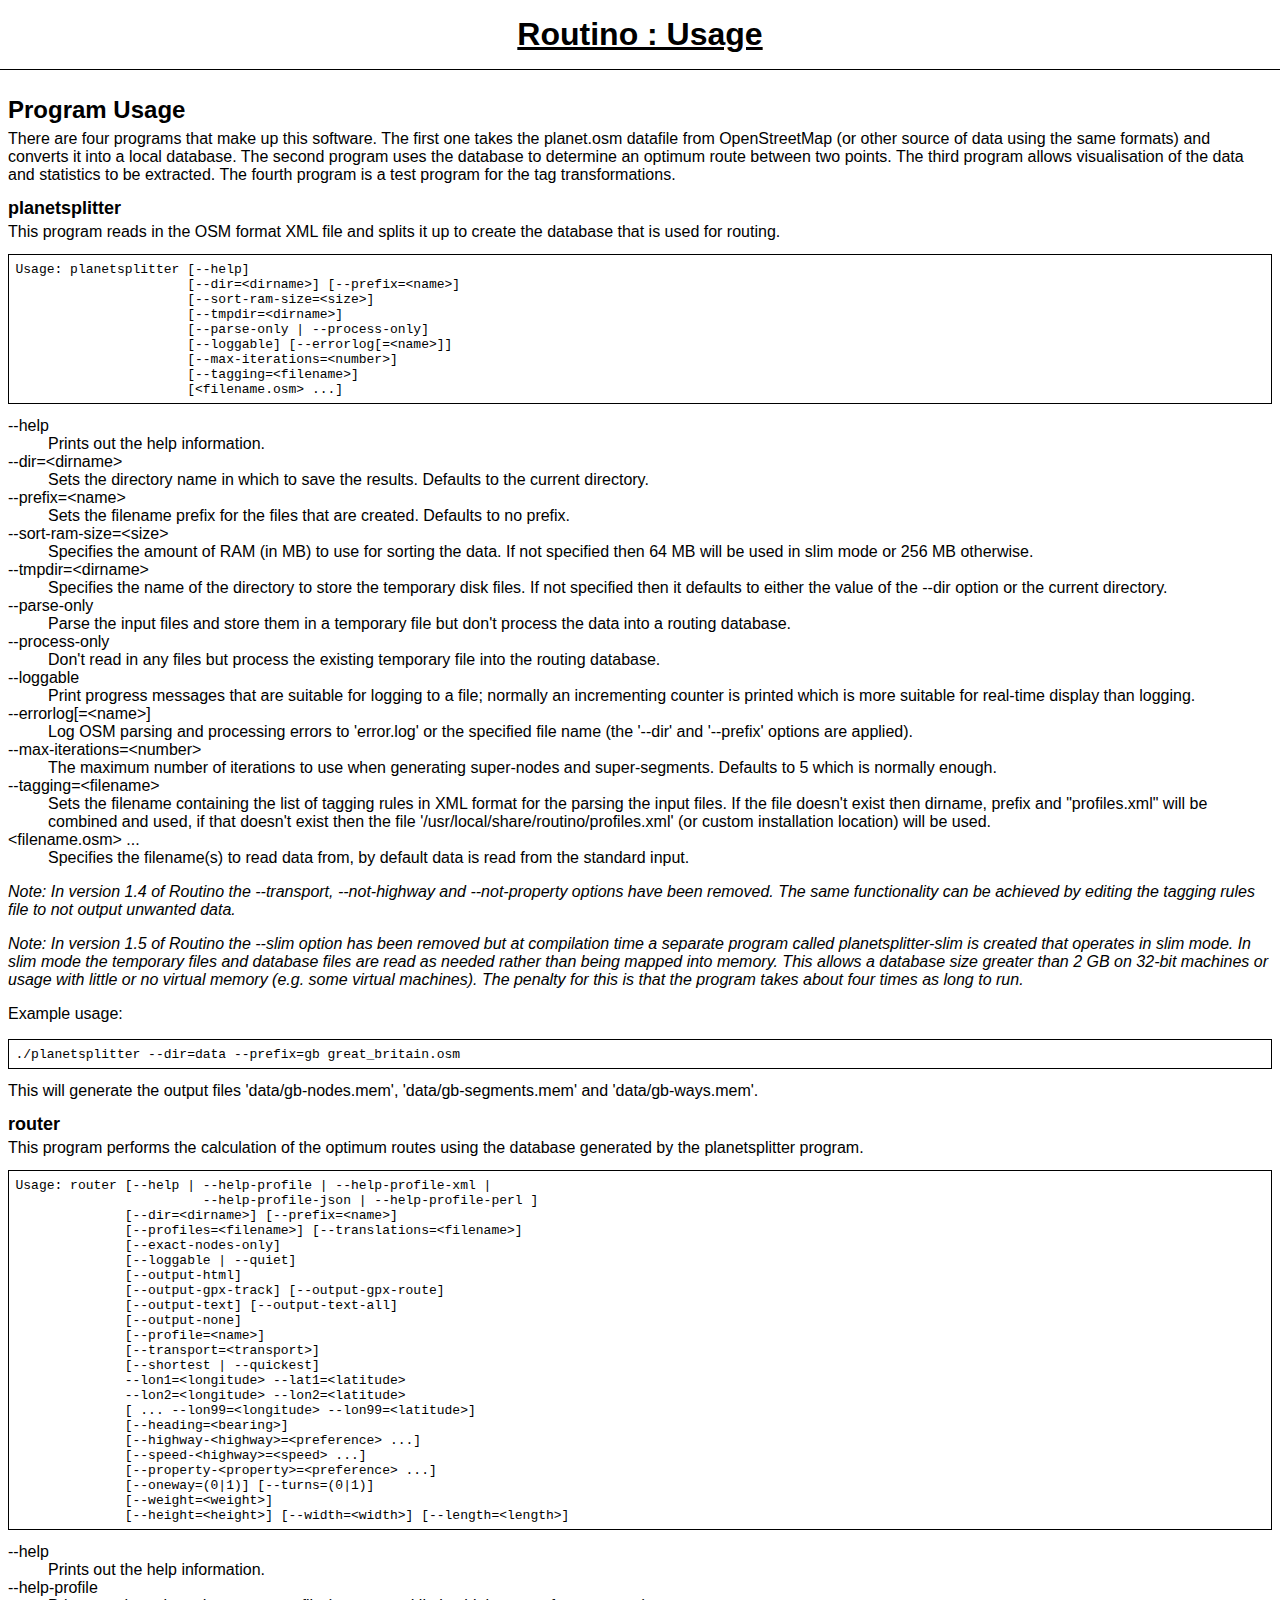
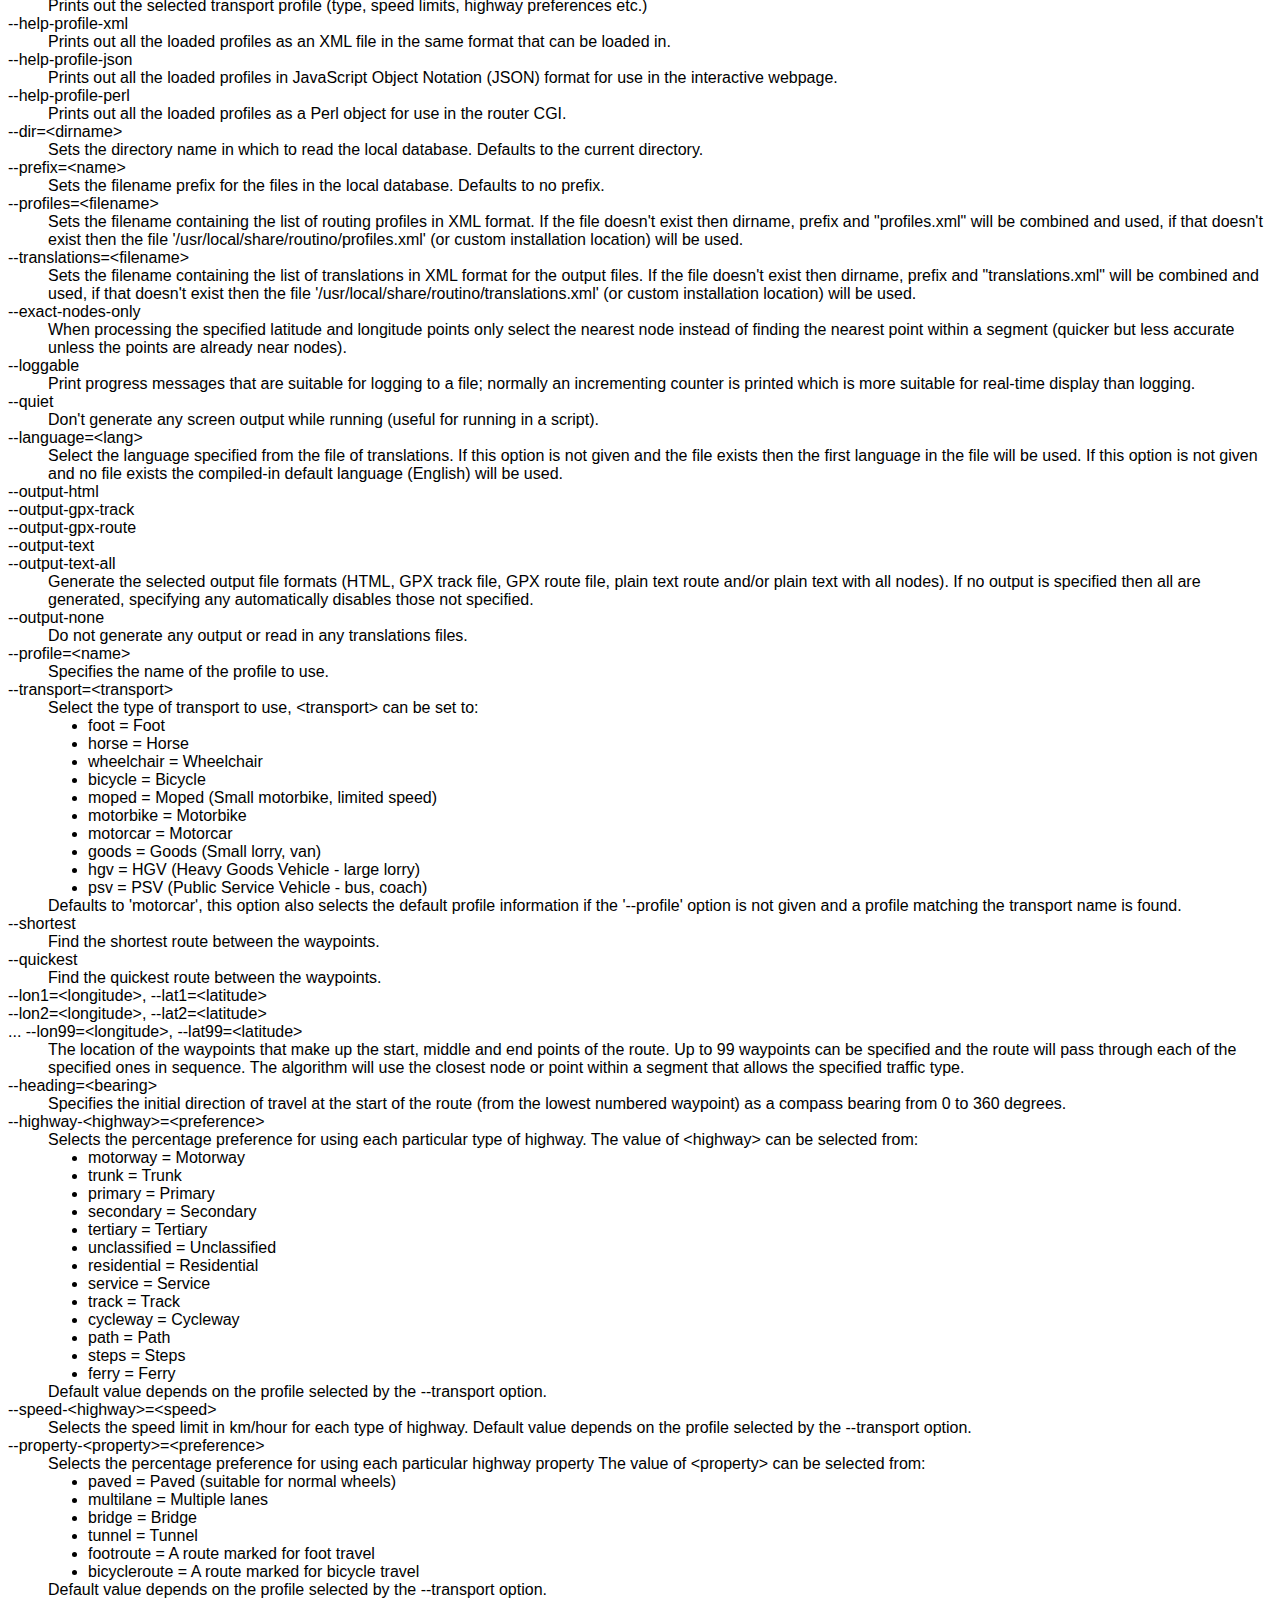
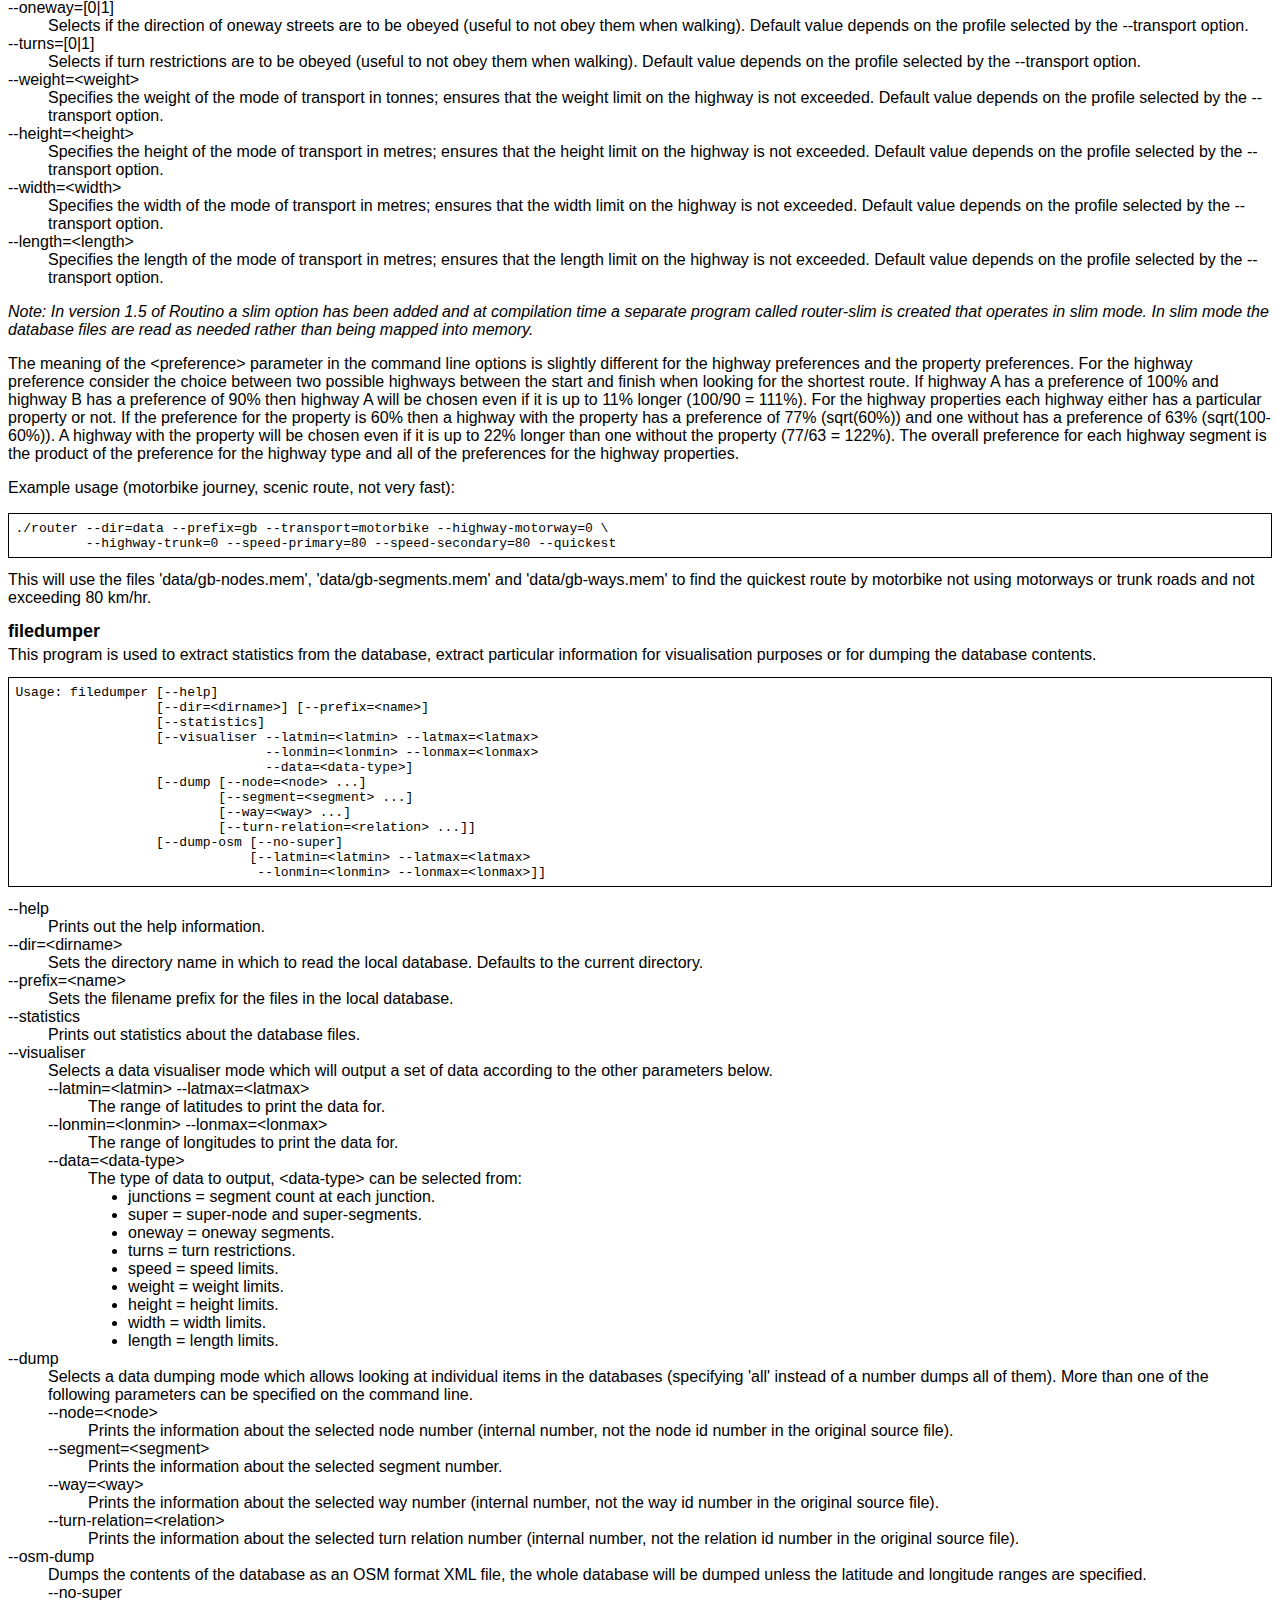
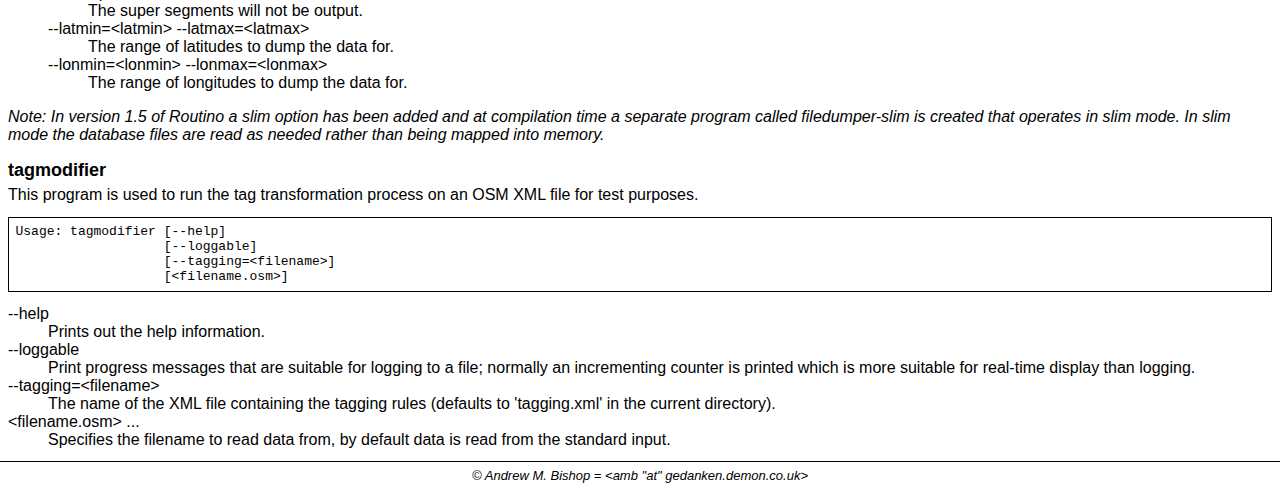
<file: doc/html/usage.html>
<!DOCTYPE HTML PUBLIC "-//W3C//DTD HTML 4.01 Transitional//EN" "http://www.w3.org/TR/html4/loose.dtd">
<HTML>

<!--
 Routino documentation - usage

 Part of the Routino routing software.

 This file Copyright 2008-2011 Andrew M. Bishop

 This program is free software: you can redistribute it and/or modify
 it under the terms of the GNU Affero General Public License as published by
 the Free Software Foundation, either version 3 of the License, or
 (at your option) any later version.

 This program is distributed in the hope that it will be useful,
 but WITHOUT ANY WARRANTY; without even the implied warranty of
 MERCHANTABILITY or FITNESS FOR A PARTICULAR PURPOSE.  See the
 GNU Affero General Public License for more details.

 You should have received a copy of the GNU Affero General Public License
 along with this program.  If not, see http://www.gnu.org/licenses/.
-->

<HEAD>
<TITLE>Routino : Usage</TITLE>
<META http-equiv="Content-Type" content="text/html; charset=UTF-8">
<LINK href="style.css" type="text/css" rel="stylesheet">
</HEAD>

<BODY>

<!-- Header Start -->

<div class="header" align="center">

<h1>Routino : Usage</h1>

<hr>
</div>

<!-- Header End -->

<!-- Content Start -->

<div class="content">

<h2><a name="H_1_1"></a>Program Usage</h2>

There are four programs that make up this software.  The first one takes the
planet.osm datafile from OpenStreetMap (or other source of data using the same
formats) and converts it into a local database.  The second program uses the
database to determine an optimum route between two points.  The third program
allows visualisation of the data and statistics to be extracted.  The fourth
program is a test program for the tag transformations.

<h3><a name="H_1_1_1"></a>planetsplitter</h3>

This program reads in the OSM format XML file and splits it up to create the
database that is used for routing.

<pre class="boxed">
Usage: planetsplitter [--help]
                      [--dir=&lt;dirname&gt;] [--prefix=&lt;name&gt;]
                      [--sort-ram-size=&lt;size&gt;]
                      [--tmpdir=&lt;dirname&gt;]
                      [--parse-only | --process-only]
                      [--loggable] [--errorlog[=&lt;name&gt;]]
                      [--max-iterations=&lt;number&gt;]
                      [--tagging=&lt;filename&gt;]
                      [&lt;filename.osm&gt; ...]
</pre>

<dl>
  <dt>--help
  <dd>Prints out the help information.
  <dt>--dir=&lt;dirname&gt;
  <dd>Sets the directory name in which to save the results.
    Defaults to the current directory.
  <dt>--prefix=&lt;name&gt;
  <dd>Sets the filename prefix for the files that are created.
    Defaults to no prefix.
  <dt>--sort-ram-size=&lt;size&gt;
  <dd>Specifies the amount of RAM (in MB) to use for sorting the data.  If not
    specified then 64 MB will be used in slim mode or 256 MB otherwise.
  <dt>--tmpdir=&lt;dirname&gt;
  <dd>Specifies the name of the directory to store the temporary disk files.  If
    not specified then it defaults to either the value of the --dir option or the
    current directory.
  <dt>--parse-only
  <dd>Parse the input files and store them in a temporary file but don't process
    the data into a routing database.
  <dt>--process-only
  <dd>Don't read in any files but process the existing temporary file into the
    routing database.
  <dt>--loggable
  <dd>Print progress messages that are suitable for logging to a file; normally
    an incrementing counter is printed which is more suitable for real-time
    display than logging.
  <dt>--errorlog[=&lt;name&gt;]
  <dd>Log OSM parsing and processing errors to 'error.log' or the specified file
    name (the '--dir' and '--prefix' options are applied).
  <dt>--max-iterations=&lt;number&gt;
  <dd>The maximum number of iterations to use when generating super-nodes and
    super-segments.  Defaults to 5 which is normally enough.
  <dt>--tagging=&lt;filename&gt;
  <dd>Sets the filename containing the list of tagging rules in XML format for
    the parsing the input files.  If the file doesn't exist then dirname, prefix
    and "profiles.xml" will be combined and used, if that doesn't exist then the
    file '/usr/local/share/routino/profiles.xml' (or custom installation
    location) will be used.
  <dt>&lt;filename.osm&gt; ...
  <dd>Specifies the filename(s) to read data from, by default data is read from
    the standard input.
</dl>

<p>
<i>Note: In version 1.4 of Routino the --transport, --not-highway and
--not-property options have been removed.  The same functionality can be
achieved by editing the tagging rules file to not output unwanted data.</i>

<p>
<i>Note: In version 1.5 of Routino the --slim option has been removed but at
compilation time a separate program called <em>planetsplitter-slim</em> is
created that operates in slim mode.  In slim mode the temporary files and
database files are read as needed rather than being mapped into memory.  This
allows a database size greater than 2 GB on 32-bit machines or usage with little
or no virtual memory (e.g. some virtual machines).  The penalty for this is that
the program takes about four times as long to run.</i>

<p>
Example usage:

<pre class="boxed">
./planetsplitter --dir=data --prefix=gb great_britain.osm
</pre>

This will generate the output files 'data/gb-nodes.mem', 'data/gb-segments.mem'
and 'data/gb-ways.mem'.


<h3><a name="H_1_1_2"></a>router</h3>

This program performs the calculation of the optimum routes using the database
generated by the planetsplitter program.

<pre class="boxed">
Usage: router [--help | --help-profile | --help-profile-xml |
                        --help-profile-json | --help-profile-perl ]
              [--dir=&lt;dirname&gt;] [--prefix=&lt;name&gt;]
              [--profiles=&lt;filename&gt;] [--translations=&lt;filename&gt;]
              [--exact-nodes-only]
              [--loggable | --quiet]
              [--output-html]
              [--output-gpx-track] [--output-gpx-route]
              [--output-text] [--output-text-all]
              [--output-none]
              [--profile=&lt;name&gt;]
              [--transport=&lt;transport&gt;]
              [--shortest | --quickest]
              --lon1=&lt;longitude&gt; --lat1=&lt;latitude&gt;
              --lon2=&lt;longitude&gt; --lon2=&lt;latitude&gt;
              [ ... --lon99=&lt;longitude&gt; --lon99=&lt;latitude&gt;]
              [--heading=&lt;bearing&gt;]
              [--highway-&lt;highway&gt;=&lt;preference&gt; ...]
              [--speed-&lt;highway&gt;=&lt;speed&gt; ...]
              [--property-&lt;property&gt;=&lt;preference&gt; ...]
              [--oneway=(0|1)] [--turns=(0|1)]
              [--weight=&lt;weight&gt;]
              [--height=&lt;height&gt;] [--width=&lt;width&gt;] [--length=&lt;length&gt;]
</pre>

<dl>
  <dt>--help
  <dd>Prints out the help information.
  <dt>--help-profile
  <dd>Prints out the selected transport profile (type, speed limits, highway
    preferences etc.)
  <dt>--help-profile-xml
  <dd>Prints out all the loaded profiles as an XML file in the same format that
    can be loaded in.
  <dt>--help-profile-json
  <dd>Prints out all the loaded profiles in JavaScript Object Notation (JSON)
    format for use in the interactive webpage.
  <dt>--help-profile-perl
  <dd>Prints out all the loaded profiles as a Perl object for use in the router
    CGI.
  <dt>--dir=&lt;dirname&gt;
  <dd>Sets the directory name in which to read the local database.
    Defaults to the current directory.
  <dt>--prefix=&lt;name&gt;
  <dd>Sets the filename prefix for the files in the local database.
    Defaults to no prefix.
  <dt>--profiles=&lt;filename&gt;
  <dd>Sets the filename containing the list of routing profiles in XML format.
    If the file doesn't exist then dirname, prefix and "profiles.xml" will be
    combined and used, if that doesn't exist then the file
    '/usr/local/share/routino/profiles.xml' (or custom installation location)
    will be used.
  <dt>--translations=&lt;filename&gt;
  <dd>Sets the filename containing the list of translations in XML format for
    the output files.  If the file doesn't exist then dirname, prefix and
    "translations.xml" will be combined and used, if that doesn't exist then the
    file '/usr/local/share/routino/translations.xml' (or custom installation
    location) will be used.
  <dt>--exact-nodes-only
  <dd>When processing the specified latitude and longitude points only select
    the nearest node instead of finding the nearest point within a segment
    (quicker but less accurate unless the points are already near nodes).
  <dt>--loggable
  <dd>Print progress messages that are suitable for logging to a file; normally
    an incrementing counter is printed which is more suitable for real-time
    display than logging.
  <dt>--quiet
  <dd>Don't generate any screen output while running (useful for running in a script).
  <dt>--language=&lt;lang&gt;
  <dd>Select the language specified from the file of translations.  If this
    option is not given and the file exists then the first language in the file
    will be used.  If this option is not given and no file exists the
    compiled-in default language (English) will be used.
  <dt>--output-html
  <dt>--output-gpx-track
  <dt>--output-gpx-route
  <dt>--output-text
  <dt>--output-text-all
  <dd>Generate the selected output file formats (HTML, GPX track file, GPX route
  file, plain text route and/or plain text with all nodes).  If no output is
  specified then all are generated, specifying any automatically disables those
  not specified.
  <dt>--output-none
  <dd>Do not generate any output or read in any translations files.
  <dt>--profile=&lt;name&gt;
  <dd>Specifies the name of the profile to use.
  <dt>--transport=&lt;transport&gt;
  <dd>Select the type of transport to use, &lt;transport&gt; can be set to:
    <ul>
      <li>foot       = Foot
      <li>horse      = Horse
      <li>wheelchair = Wheelchair
      <li>bicycle    = Bicycle
      <li>moped      = Moped     (Small motorbike, limited speed)
      <li>motorbike  = Motorbike
      <li>motorcar   = Motorcar
      <li>goods      = Goods     (Small lorry, van)
      <li>hgv        = HGV       (Heavy Goods Vehicle - large lorry)
      <li>psv        = PSV       (Public Service Vehicle - bus, coach)
    </ul>
    Defaults to 'motorcar', this option also selects the default profile
    information if the '--profile' option is not given and a profile matching
    the transport name is found.
  <dt>--shortest
  <dd>Find the shortest route between the waypoints.
  <dt>--quickest
  <dd>Find the quickest route between the waypoints.
  <dt>--lon1=&lt;longitude&gt;, --lat1=&lt;latitude&gt;
  <dt>--lon2=&lt;longitude&gt;, --lat2=&lt;latitude&gt;
  <dt>... --lon99=&lt;longitude&gt;, --lat99=&lt;latitude&gt;
  <dd>The location of the waypoints that make up the start, middle and end
  points of the route.  Up to 99 waypoints can be specified and the route will
  pass through each of the specified ones in sequence.  The algorithm will use
  the closest node or point within a segment that allows the specified traffic
  type.
  <dt>--heading=&lt;bearing&gt;
  <dd>Specifies the initial direction of travel at the start of the route (from
  the lowest numbered waypoint) as a compass bearing from 0 to 360 degrees.
  <dt>--highway-&lt;highway&gt;=&lt;preference&gt;
  <dd>Selects the percentage preference for using each particular type of
      highway.  The value of &lt;highway&gt; can be selected from:
    <ul>
      <li>motorway     = Motorway
      <li>trunk        = Trunk
      <li>primary      = Primary
      <li>secondary    = Secondary
      <li>tertiary     = Tertiary
      <li>unclassified = Unclassified
      <li>residential  = Residential
      <li>service      = Service
      <li>track        = Track
      <li>cycleway     = Cycleway
      <li>path         = Path
      <li>steps        = Steps
      <li>ferry        = Ferry
    </ul>
    Default value depends on the profile selected by the --transport option.
  <dt>--speed-&lt;highway&gt;=&lt;speed&gt;
  <dd>Selects the speed limit in km/hour for each type of highway.  Default
      value depends on the profile selected by the --transport option.
  <dt>--property-&lt;property&gt;=&lt;preference&gt;
  <dd>Selects the percentage preference for using each particular highway
      property
    The value of &lt;property&gt; can be selected from:
    <ul>
      <li>paved        = Paved (suitable for normal wheels)
      <li>multilane    = Multiple lanes
      <li>bridge       = Bridge
      <li>tunnel       = Tunnel
      <li>footroute    = A route marked for foot travel
      <li>bicycleroute = A route marked for bicycle travel
    </ul>
    Default value depends on the profile selected by the --transport option.
  <dt>--oneway=[0|1]
  <dd>Selects if the direction of oneway streets are to be obeyed (useful to not
      obey them when walking).  Default value depends on the profile selected by
      the --transport option.
  <dt>--turns=[0|1]
  <dd>Selects if turn restrictions are to be obeyed (useful to not obey them
      when walking).  Default value depends on the profile selected by the
      --transport option.
  <dt>--weight=&lt;weight&gt;
  <dd>Specifies the weight of the mode of transport in tonnes; ensures that the
      weight limit on the highway is not exceeded.  Default value depends on the
      profile selected by the --transport option.
  <dt>--height=&lt;height&gt;
  <dd>Specifies the height of the mode of transport in metres; ensures that the
      height limit on the highway is not exceeded.  Default value depends on the
      profile selected by the --transport option.
  <dt>--width=&lt;width&gt;
  <dd>Specifies the width of the mode of transport in metres; ensures that the
      width limit on the highway is not exceeded.  Default value depends on the
      profile selected by the --transport option.
  <dt>--length=&lt;length&gt;
  <dd>Specifies the length of the mode of transport in metres; ensures that the
      length limit on the highway is not exceeded.  Default value depends on the
      profile selected by the --transport option.
</dl>

<p>
<i>Note: In version 1.5 of Routino a slim option has been added and at
compilation time a separate program called <em>router-slim</em> is created that
operates in slim mode.  In slim mode the database files are read as needed
rather than being mapped into memory.</i>

<p>
The meaning of the &lt;preference&gt; parameter in the command line options is
slightly different for the highway preferences and the property preferences.
For the highway preference consider the choice between two possible highways
between the start and finish when looking for the shortest route.  If highway A
has a preference of 100% and highway B has a preference of 90% then highway A
will be chosen even if it is up to 11% longer (100/90 = 111%).  For the highway
properties each highway either has a particular property or not.  If the
preference for the property is 60% then a highway with the property has a
preference of 77% (sqrt(60%)) and one without has a preference of 63%
(sqrt(100-60%)).  A highway with the property will be chosen even if it is up to
22% longer than one without the property (77/63 = 122%).  The overall preference
for each highway segment is the product of the preference for the highway type
and all of the preferences for the highway properties.

<p>
Example usage (motorbike journey, scenic route, not very fast):

<pre class="boxed">
./router --dir=data --prefix=gb --transport=motorbike --highway-motorway=0 \
         --highway-trunk=0 --speed-primary=80 --speed-secondary=80 --quickest
</pre>

This will use the files 'data/gb-nodes.mem', 'data/gb-segments.mem' and
'data/gb-ways.mem' to find the quickest route by motorbike not using motorways
or trunk roads and not exceeding 80 km/hr.


<h3><a name="H_1_1_3"></a>filedumper</h3>

This program is used to extract statistics from the database, extract particular
information for visualisation purposes or for dumping the database contents.

<pre class="boxed">
Usage: filedumper [--help]
                  [--dir=&lt;dirname&gt;] [--prefix=&lt;name&gt;]
                  [--statistics]
                  [--visualiser --latmin=&lt;latmin&gt; --latmax=&lt;latmax&gt;
                                --lonmin=&lt;lonmin&gt; --lonmax=&lt;lonmax&gt;
                                --data=&lt;data-type&gt;]
                  [--dump [--node=&lt;node&gt; ...]
                          [--segment=&lt;segment&gt; ...]
                          [--way=&lt;way&gt; ...]
                          [--turn-relation=&lt;relation&gt; ...]]
                  [--dump-osm [--no-super]
                              [--latmin=&lt;latmin&gt; --latmax=&lt;latmax&gt;
                               --lonmin=&lt;lonmin&gt; --lonmax=&lt;lonmax&gt;]]
</pre>

<dl>
  <dt>--help
  <dd>Prints out the help information.
  <dt>--dir=&lt;dirname&gt;
  <dd>Sets the directory name in which to read the local database.
    Defaults to the current directory.
  <dt>--prefix=&lt;name&gt;
  <dd>Sets the filename prefix for the files in the local database.
  <dt>--statistics
  <dd>Prints out statistics about the database files.
  <dt>--visualiser
  <dd>Selects a data visualiser mode which will output a set of data according
    to the other parameters below.
    <dl>
      <dt>--latmin=&lt;latmin&gt; --latmax=&lt;latmax&gt;
      <dd>The range of latitudes to print the data for.
      <dt>--lonmin=&lt;lonmin&gt; --lonmax=&lt;lonmax&gt;
      <dd>The range of longitudes to print the data for.
      <dt>--data=&lt;data-type&gt;
      <dd>The type of data to output, &lt;data-type&gt; can be selected from:
        <ul>
          <li>junctions = segment count at each junction.
          <li>super     = super-node and super-segments.
          <li>oneway    = oneway segments.
          <li>turns     = turn restrictions.
          <li>speed     = speed limits.
          <li>weight    = weight limits.
          <li>height    = height limits.
          <li>width     = width limits.
          <li>length    = length limits.
        </ul>
    </dl>
  <dt>--dump
  <dd>Selects a data dumping mode which allows looking at individual items in
    the databases (specifying 'all' instead of a number dumps all of them).
    More than one of the following parameters can be specified on the command
    line.
    <dl>
      <dt>--node=&lt;node&gt;
      <dd>Prints the information about the selected node number (internal
        number, not the node id number in the original source file).
      <dt>--segment=&lt;segment&gt;
      <dd>Prints the information about the selected segment number.
      <dt>--way=&lt;way&gt;
      <dd>Prints the information about the selected way number (internal
        number, not the way id number in the original source file).
      <dt>--turn-relation=&lt;relation&gt;
      <dd>Prints the information about the selected turn relation number
        (internal number, not the relation id number in the original source
        file).
    </dl>
  <dt>--osm-dump
  <dd>Dumps the contents of the database as an OSM format XML file, the whole
    database will be dumped unless the latitude and longitude ranges are
    specified.
    <dl>
      <dt>--no-super
      <dd>The super segments will not be output.
      <dt>--latmin=&lt;latmin&gt; --latmax=&lt;latmax&gt;
      <dd>The range of latitudes to dump the data for.
      <dt>--lonmin=&lt;lonmin&gt; --lonmax=&lt;lonmax&gt;
      <dd>The range of longitudes to dump the data for.
    </dl>
</dl>

<p>
<i>Note: In version 1.5 of Routino a slim option has been added and at
compilation time a separate program called <em>filedumper-slim</em> is created
that operates in slim mode.  In slim mode the database files are read as needed
rather than being mapped into memory.</i>


<h3><a name="H_1_1_4"></a>tagmodifier</h3>

This program is used to run the tag transformation process on an OSM XML file
for test purposes.

<pre class="boxed">
Usage: tagmodifier [--help]
                   [--loggable]
                   [--tagging=&lt;filename&gt;]
                   [&lt;filename.osm&gt;]
</pre>

<dl>
  <dt>--help
  <dd>Prints out the help information.
  <dt>--loggable
  <dd>Print progress messages that are suitable for logging to a file; normally
    an incrementing counter is printed which is more suitable for real-time
    display than logging.
  <dt>--tagging=&lt;filename&gt;
  <dd>The name of the XML file containing the tagging rules (defaults to
    'tagging.xml' in the current directory).
  <dt>&lt;filename.osm&gt; ...
  <dd>Specifies the filename to read data from, by default data is read from
    the standard input.
</dl>

</div>

<!-- Content End -->

<!-- Footer Start -->

<div class="footer" align="center">
<hr>

<address>
&copy; Andrew M. Bishop = &lt;amb "at" gedanken.demon.co.uk&gt;
</address>

</div>

<!-- Footer End -->

</BODY>

</HTML>
</file>
<file: doc/html/style.css>
/*
// Routino web page style sheet.
//
// Part of the Routino routing software.
//
// This file Copyright 2008-2010 Andrew M. Bishop
//
// This program is free software: you can redistribute it and/or modify
// it under the terms of the GNU Affero General Public License as published by
// the Free Software Foundation, either version 3 of the License, or
// (at your option) any later version.
//
// This program is distributed in the hope that it will be useful,
// but WITHOUT ANY WARRANTY; without even the implied warranty of
// MERCHANTABILITY or FITNESS FOR A PARTICULAR PURPOSE.  See the
// GNU Affero General Public License for more details.
//
// You should have received a copy of the GNU Affero General Public License
// along with this program.  If not, see <http://www.gnu.org/licenses/>.
*/


/*----------------------------------*/
/* Body HTML formatting             */
/*----------------------------------*/

BODY
{
 /* fonts and text styles */

 font-family: sans-serif;
 font-size:   medium;

 /* margins, borders, padding and sizes */

 padding: 0;

 margin: 0;
}

A.ext
{
 /* fonts and text styles */

 text-decoration: underline;
}

PRE
{
 /* fonts and text styles */

 font-family: monospace;
}

PRE.boxed
{
 /* margins, borders, padding and sizes */

 padding:      0.5em;

 border:       solid;
 border-width: thin;
}


/*-----------------------------------*/
/* Header HTML formatting            */
/*-----------------------------------*/

DIV.header
{
 /* margins, borders, padding and sizes */

 padding:        0;
 padding-top:    0.5em;
 padding-bottom: 0.5em;

 border-width:        0;
 border-bottom:       solid;
 border-bottom-width: thin;

 margin: 0;

 /* floats */

 clear: left;
}

DIV.header HR  /* Horizontal rule, only visible without CSS */
{
 display: none;
}

DIV.header H1
{
 /* fonts and text styles */

 font-size:   xx-large;

 font-weight: bold;

 text-decoration: underline;

 /* margins, borders, padding and sizes */

 padding: 0.25em;

 border: 0;

 margin: 0;
}


/*-----------------------------------*/
/* Footer HTML formatting            */
/*-----------------------------------*/

DIV.footer
{
 /* fonts and text styles */

 font-size: small;

 /* margins, borders, padding and sizes */

 padding:        0;
 padding-top:    0.5em;
 padding-bottom: 0.5em;

 border-width:      0;
 border-top:        solid;
 border-top-width:  thin;

 margin: 0;

 /* floats */

 clear: left;
}

DIV.footer HR  /* Horizontal rule, only visible without CSS */
{
 display: none;
}


/*-----------------------------------*/
/* Content HTML formatting           */
/*-----------------------------------*/

DIV.content
{
 /* margins, borders, padding and sizes */

 padding: 0.5em;

 border-width:  0;
}

DIV.content H1
{
 /* fonts and text styles */

 font-size:   xx-large;
 font-weight: bold;

 /* margins, borders, padding and sizes */

 padding: 0;

 margin-top:    1em;
 margin-bottom: 0.25em;
}

DIV.content H2
{
 /* fonts and text styles */

 font-size:   x-large;
 font-weight: bold;

 /* margins, borders, padding and sizes */

 padding: 0;

 margin-top:    0.75em;
 margin-bottom: 0.25em;
}

DIV.content H3
{
 /* fonts and text styles */

 font-size:   large;
 font-weight: bold;

 /* margins, borders, padding and sizes */

 padding: 0;

 margin-top:    0.75em;
 margin-bottom: 0.25em;
}

DIV.content H4
{
 /* fonts and text styles */

 font-size:   medium;
 font-weight: bold;

 /* margins, borders, padding and sizes */

 padding: 0;

 margin-top:    0.5em;
 margin-bottom: 0.125em;
}

DIV.content OL, DIV.content UL, DIV.content DIR, DIV.content MENU, DIV.content DL
{
 /* margins, borders, padding and sizes */

 padding-top:    0;
 padding-bottom: 0;

 margin-top:    0.25em;
 margin-bottom: 0.25em;
}

DIV.content UL UL, DIV.content UL OL, DIV.content UL DL, DIV.content OL UL, DIV.content OL OL, DIV.content OL DL, DIV.content DL UL, DIV.content DL OL, DIV.content DL DL
{
 /* margins, borders, padding and sizes */

 padding-top:    0;
 padding-bottom: 0;

 margin-top:    0;
 margin-bottom: 0;
}

DIV.content FORM
{
 /* margins, borders, padding and sizes */

 padding: 0.5em;

 margin: 0.5em;
}

DIV.content INPUT
{
 /* margins, borders, padding and sizes */

 padding: 0;

 border:  1px solid;

 margin:  1px;
}

DIV.content BUTTON
{
 /* margins, borders, padding and sizes */

 padding: 0;

 border:  1px solid;

 margin:  1px;
}

DIV.content INPUT.left
{
 /* text alignment */

 text-align: left;
}

DIV.content INPUT.center
{
 /* text alignment */

 text-align: center;
}

DIV.content INPUT.right
{
 /* text alignment */

 text-align: right;
}

DIV.content TABLE
{
 /* margins, borders, padding and sizes */

 padding: 0;

 border:  2px solid;

 margin:  0;
 margin-left: auto;
 margin-right: auto;

 border-collapse: collapse;
}

DIV.content TABLE.noborder
{
 /* margins, borders, padding and sizes */

 margin-left: auto;
 margin-right: auto;

 border:  0;
}

DIV.content TABLE.noborder-left
{
 /* margins, borders, padding and sizes */

 margin-left: 0;
 margin-right: auto;

 border:  0;
}

DIV.content CAPTION
{
 /* position */

 caption-side: bottom;

 /* text alignment */

 text-align: center;

 /* fonts and text styles */

 font-weight: bold;
}

DIV.content TD, DIV.content TH
{
 /* margins, borders, padding and sizes */

 border:  1px solid;
}

DIV.content TABLE.noborder TD, DIV.content TABLE.noborder TH
{
 /* margins, borders, padding and sizes */

 border:  0;
}

DIV.content TABLE.noborder-left TD, DIV.content TABLE.noborder-left TH
{
 /* margins, borders, padding and sizes */

 border:  0;
}

DIV.content TD.left, DIV.content TH.left, DIV.content TR.left
{
 /* text alignment */

 text-align: left;
}

DIV.content TD.center, DIV.content TH.center, DIV.content TR.center
{
 /* text alignment */

 text-align: center;
}

DIV.content TD.right, DIV.content TH.right, DIV.content TR.right
{
 /* text alignment */

 text-align: right;
}

DIV.content IMG
{
 /* margins, borders, padding and sizes */

 border: 0px;
}
</file>
